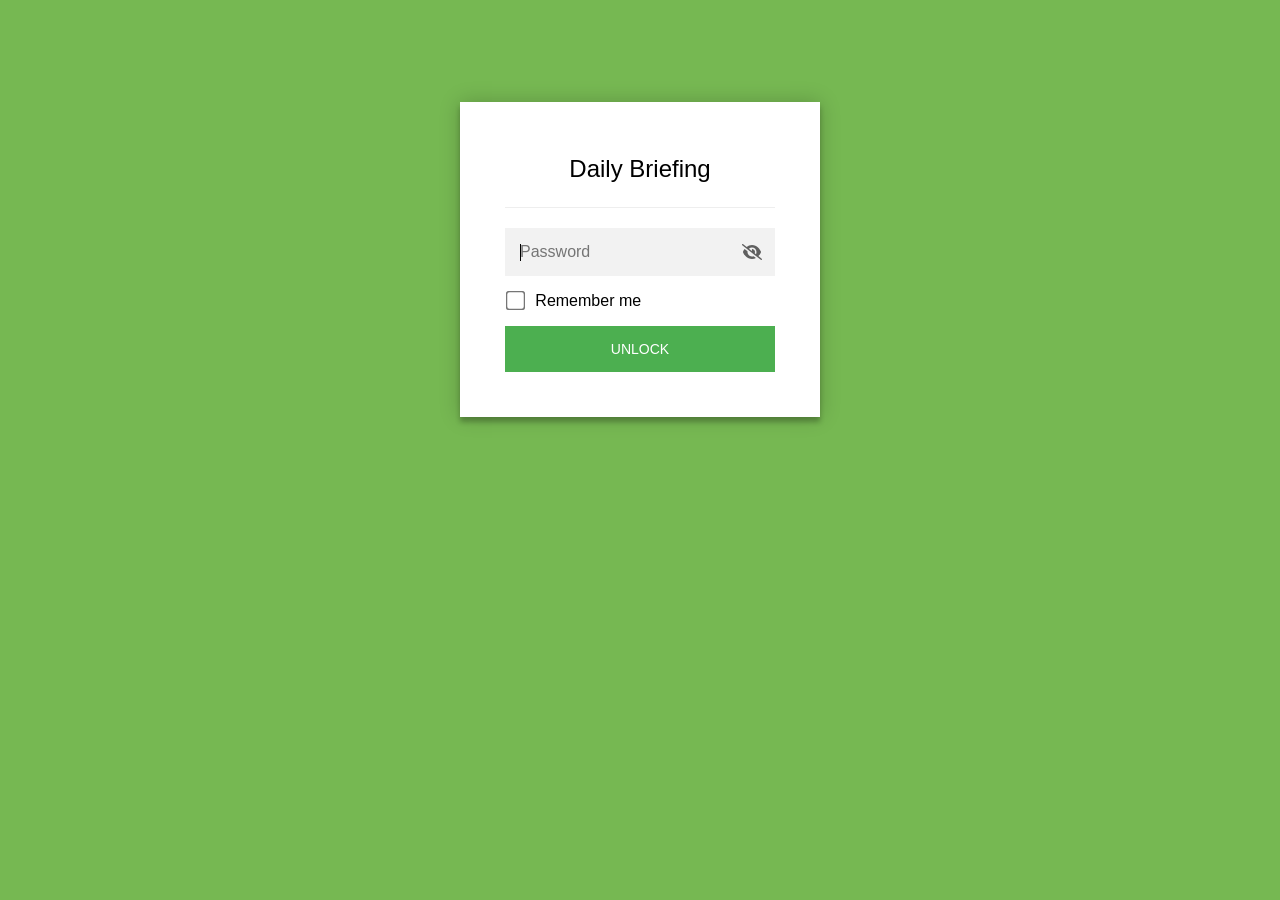
<file: crash-py/index.html>
<!DOCTYPE html>
<html lang="en"><head><meta charset="utf-8">
<meta http-equiv="refresh" content="0; url=/crash/">
<link rel="canonical" href="https://bourov.github.io/crash/">
<title>Moved</title></head>
<body><p>Moved to <a href="/crash/">/crash/</a></p></body></html>
</file>
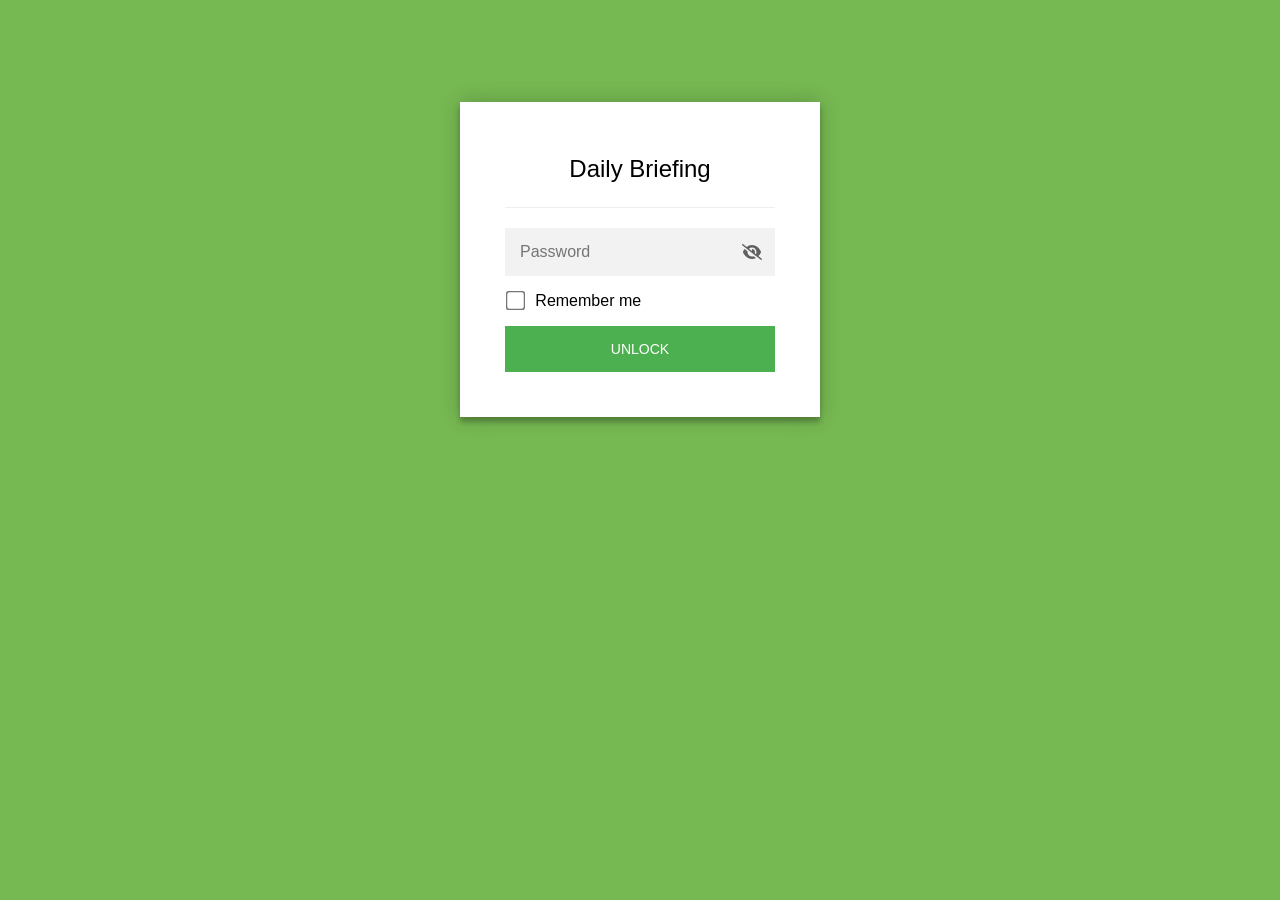
<file: crash/index.html>
<!DOCTYPE html>
<html class="staticrypt-html">
    <head>
        <meta charset="utf-8" />
        <title>Daily Briefing</title>
        <meta name="viewport" content="width=device-width, initial-scale=1" />

        <!-- do not cache this page -->
        <meta http-equiv="cache-control" content="max-age=0" />
        <meta http-equiv="cache-control" content="no-cache" />
        <meta http-equiv="expires" content="0" />
        <meta http-equiv="expires" content="Tue, 01 Jan 1980 1:00:00 GMT" />
        <meta http-equiv="pragma" content="no-cache" />

        <style>
            .staticrypt-hr {
                margin-top: 20px;
                margin-bottom: 20px;
                border: 0;
                border-top: 1px solid #eee;
            }

            .staticrypt-page {
                width: 360px;
                padding: 8% 0 0;
                margin: auto;
                box-sizing: border-box;
            }

            .staticrypt-form {
                position: relative;
                z-index: 1;
                background: #ffffff;
                max-width: 360px;
                margin: 0 auto 100px;
                padding: 45px;
                text-align: center;
                box-shadow: 0 0 20px 0 rgba(0, 0, 0, 0.2), 0 5px 5px 0 rgba(0, 0, 0, 0.24);
            }

            .staticrypt-form input[type="password"],
            input[type="text"] {
                background: inherit;
                border: 0;
                box-sizing: border-box; /* This ensures padding is included in the total width */
                font-size: 14px;
                outline: 0;
                padding: 15px 30px 15px 15px; /* Adjust the padding to ensure there is space for the icon */
                width: 100%;
            }

            .staticrypt-password-container {
                position: relative;
                outline: 0;
                background: #f2f2f2;
                width: 100%;
                border: 0;
                margin: 0 0 15px;
                box-sizing: border-box;
            }

            .staticrypt-toggle-password-visibility {
                cursor: pointer;
                height: 20px;
                opacity: 60%;
                padding: 13px;
                position: absolute;
                right: 0;
                top: 50%;
                transform: translateY(-50%);
                width: 20px;
            }

            .staticrypt-form .staticrypt-decrypt-button {
                text-transform: uppercase;
                outline: 0;
                background: #4CAF50;
                width: 100%;
                border: 0;
                padding: 15px;
                color: #ffffff;
                font-size: 14px;
                cursor: pointer;
            }

            .staticrypt-form .staticrypt-decrypt-button:hover,
            .staticrypt-form .staticrypt-decrypt-button:active,
            .staticrypt-form .staticrypt-decrypt-button:focus {
                background: #4CAF50;
                filter: brightness(92%);
            }

            .staticrypt-html {
                height: 100%;
            }

            .staticrypt-body {
                height: 100%;
                margin: 0;
            }

            .staticrypt-content {
                height: 100%;
                margin-bottom: 1em;
                background: #76B852;
                font-family: "Arial", sans-serif;
                -webkit-font-smoothing: antialiased;
                -moz-osx-font-smoothing: grayscale;
            }

            .staticrypt-instructions {
                margin-top: -1em;
                margin-bottom: 1em;
            }

            .staticrypt-title {
                font-size: 1.5em;
            }

            label.staticrypt-remember {
                display: flex;
                align-items: center;
                margin-bottom: 1em;
            }

            .staticrypt-remember input[type="checkbox"] {
                transform: scale(1.5);
                margin-right: 1em;
            }

            .hidden {
                display: none !important;
            }

            .staticrypt-spinner-container {
                height: 100%;
                display: flex;
                align-items: center;
                justify-content: center;
            }

            .staticrypt-spinner {
                display: inline-block;
                width: 2rem;
                height: 2rem;
                vertical-align: text-bottom;
                border: 0.25em solid gray;
                border-right-color: transparent;
                border-radius: 50%;
                -webkit-animation: spinner-border 0.75s linear infinite;
                animation: spinner-border 0.75s linear infinite;
                animation-duration: 0.75s;
                animation-timing-function: linear;
                animation-delay: 0s;
                animation-iteration-count: infinite;
                animation-direction: normal;
                animation-fill-mode: none;
                animation-play-state: running;
                animation-name: spinner-border;
            }

            @keyframes spinner-border {
                100% {
                    transform: rotate(360deg);
                }
            }

            @media screen and (-webkit-min-device-pixel-ratio: 0) {
                .staticrypt-form input[type="password"],
                input[type="text"] {
                    font-size: 16px;
                }
            }
        </style>
    </head>

    <body class="staticrypt-body">
        <div id="staticrypt_loading" class="staticrypt-spinner-container">
            <div class="staticrypt-spinner"></div>
        </div>

        <div id="staticrypt_content" class="staticrypt-content hidden">
            <div class="staticrypt-page">
                <div class="staticrypt-form">
                    <div class="staticrypt-instructions">
                        <p class="staticrypt-title">Daily Briefing</p>
                        <p></p>
                    </div>

                    <hr class="staticrypt-hr" />

                    <form id="staticrypt-form" action="#" method="post">
                        <div class="staticrypt-password-container">
                            <input
                                id="staticrypt-password"
                                type="password"
                                name="password"
                                placeholder="Password"
                                autofocus
                            />

                            <img
                                class="staticrypt-toggle-password-visibility"
                                alt="Show password"
                                title="Show password"
                                src="[data-uri]"
                            />
                        </div>

                        <label id="staticrypt-remember-label" class="staticrypt-remember hidden">
                            <input id="staticrypt-remember" type="checkbox" name="remember" />
                            Remember me
                        </label>

                        <input type="submit" class="staticrypt-decrypt-button" value="Unlock" />
                    </form>
                </div>
            </div>
        </div>

        <script>
            // these variables will be filled when generating the file - the template format is 'variable_name'
            const staticryptInitiator = ((function(){
  const exports = {};
  const cryptoEngine = ((function(){
  const exports = {};
  const { subtle } = crypto;

const IV_BITS = 16 * 8;
const HEX_BITS = 4;
const ENCRYPTION_ALGO = "AES-CBC";

/**
 * Translates between utf8 encoded hexadecimal strings
 * and Uint8Array bytes.
 */
const HexEncoder = {
    /**
     * hex string -> bytes
     * @param {string} hexString
     * @returns {Uint8Array}
     */
    parse: function (hexString) {
        if (hexString.length % 2 !== 0) throw "Invalid hexString";
        const arrayBuffer = new Uint8Array(hexString.length / 2);

        for (let i = 0; i < hexString.length; i += 2) {
            const byteValue = parseInt(hexString.substring(i, i + 2), 16);
            if (isNaN(byteValue)) {
                throw "Invalid hexString";
            }
            arrayBuffer[i / 2] = byteValue;
        }
        return arrayBuffer;
    },

    /**
     * bytes -> hex string
     * @param {Uint8Array} bytes
     * @returns {string}
     */
    stringify: function (bytes) {
        const hexBytes = [];

        for (let i = 0; i < bytes.length; ++i) {
            let byteString = bytes[i].toString(16);
            if (byteString.length < 2) {
                byteString = "0" + byteString;
            }
            hexBytes.push(byteString);
        }
        return hexBytes.join("");
    },
};

/**
 * Translates between utf8 strings and Uint8Array bytes.
 */
const UTF8Encoder = {
    parse: function (str) {
        return new TextEncoder().encode(str);
    },

    stringify: function (bytes) {
        return new TextDecoder().decode(bytes);
    },
};

/**
 * Salt and encrypt a msg with a password.
 */
async function encrypt(msg, hashedPassword) {
    // Must be 16 bytes, unpredictable, and preferably cryptographically random. However, it need not be secret.
    // https://developer.mozilla.org/en-US/docs/Web/API/SubtleCrypto/encrypt#parameters
    const iv = crypto.getRandomValues(new Uint8Array(IV_BITS / 8));

    const key = await subtle.importKey("raw", HexEncoder.parse(hashedPassword), ENCRYPTION_ALGO, false, ["encrypt"]);

    const encrypted = await subtle.encrypt(
        {
            name: ENCRYPTION_ALGO,
            iv: iv,
        },
        key,
        UTF8Encoder.parse(msg)
    );

    // iv will be 32 hex characters, we prepend it to the ciphertext for use in decryption
    return HexEncoder.stringify(iv) + HexEncoder.stringify(new Uint8Array(encrypted));
}
exports.encrypt = encrypt;

/**
 * Decrypt a salted msg using a password.
 *
 * @param {string} encryptedMsg
 * @param {string} hashedPassword
 * @returns {Promise<string>}
 */
async function decrypt(encryptedMsg, hashedPassword) {
    const ivLength = IV_BITS / HEX_BITS;
    const iv = HexEncoder.parse(encryptedMsg.substring(0, ivLength));
    const encrypted = encryptedMsg.substring(ivLength);

    const key = await subtle.importKey("raw", HexEncoder.parse(hashedPassword), ENCRYPTION_ALGO, false, ["decrypt"]);

    const outBuffer = await subtle.decrypt(
        {
            name: ENCRYPTION_ALGO,
            iv: iv,
        },
        key,
        HexEncoder.parse(encrypted)
    );

    return UTF8Encoder.stringify(new Uint8Array(outBuffer));
}
exports.decrypt = decrypt;

/**
 * Salt and hash the password so it can be stored in localStorage without opening a password reuse vulnerability.
 *
 * @param {string} password
 * @param {string} salt
 * @returns {Promise<string>}
 */
async function hashPassword(password, salt) {
    // we hash the password in multiple steps, each adding more iterations. This is because we used to allow less
    // iterations, so for backward compatibility reasons, we need to support going from that to more iterations.
    let hashedPassword = await hashLegacyRound(password, salt);

    hashedPassword = await hashSecondRound(hashedPassword, salt);

    return hashThirdRound(hashedPassword, salt);
}
exports.hashPassword = hashPassword;

/**
 * This hashes the password with 1k iterations. This is a low number, we need this function to support backwards
 * compatibility.
 *
 * @param {string} password
 * @param {string} salt
 * @returns {Promise<string>}
 */
function hashLegacyRound(password, salt) {
    return pbkdf2(password, salt, 1000, "SHA-1");
}
exports.hashLegacyRound = hashLegacyRound;

/**
 * Add a second round of iterations. This is because we used to use 1k, so for backwards compatibility with
 * remember-me/autodecrypt links, we need to support going from that to more iterations.
 *
 * @param hashedPassword
 * @param salt
 * @returns {Promise<string>}
 */
function hashSecondRound(hashedPassword, salt) {
    return pbkdf2(hashedPassword, salt, 14000, "SHA-256");
}
exports.hashSecondRound = hashSecondRound;

/**
 * Add a third round of iterations to bring total number to 600k. This is because we used to use 1k, then 15k, so for
 * backwards compatibility with remember-me/autodecrypt links, we need to support going from that to more iterations.
 *
 * @param hashedPassword
 * @param salt
 * @returns {Promise<string>}
 */
function hashThirdRound(hashedPassword, salt) {
    return pbkdf2(hashedPassword, salt, 585000, "SHA-256");
}
exports.hashThirdRound = hashThirdRound;

/**
 * Salt and hash the password so it can be stored in localStorage without opening a password reuse vulnerability.
 *
 * @param {string} password
 * @param {string} salt
 * @param {int} iterations
 * @param {string} hashAlgorithm
 * @returns {Promise<string>}
 */
async function pbkdf2(password, salt, iterations, hashAlgorithm) {
    const key = await subtle.importKey("raw", UTF8Encoder.parse(password), "PBKDF2", false, ["deriveBits"]);

    const keyBytes = await subtle.deriveBits(
        {
            name: "PBKDF2",
            hash: hashAlgorithm,
            iterations,
            salt: UTF8Encoder.parse(salt),
        },
        key,
        256
    );

    return HexEncoder.stringify(new Uint8Array(keyBytes));
}

function generateRandomSalt() {
    const bytes = crypto.getRandomValues(new Uint8Array(128 / 8));

    return HexEncoder.stringify(new Uint8Array(bytes));
}
exports.generateRandomSalt = generateRandomSalt;

async function signMessage(hashedPassword, message) {
    const key = await subtle.importKey(
        "raw",
        HexEncoder.parse(hashedPassword),
        {
            name: "HMAC",
            hash: "SHA-256",
        },
        false,
        ["sign"]
    );
    const signature = await subtle.sign("HMAC", key, UTF8Encoder.parse(message));

    return HexEncoder.stringify(new Uint8Array(signature));
}
exports.signMessage = signMessage;

function getRandomAlphanum() {
    const possibleCharacters = "abcdefghijklmnopqrstuvwxyzABCDEFGHIJKLMNOPQRSTUVWXYZ0123456789";

    let byteArray;
    let parsedInt;

    // Keep generating new random bytes until we get a value that falls
    // within a range that can be evenly divided by possibleCharacters.length
    do {
        byteArray = crypto.getRandomValues(new Uint8Array(1));
        // extract the lowest byte to get an int from 0 to 255 (probably unnecessary, since we're only generating 1 byte)
        parsedInt = byteArray[0] & 0xff;
    } while (parsedInt >= 256 - (256 % possibleCharacters.length));

    // Take the modulo of the parsed integer to get a random number between 0 and totalLength - 1
    const randomIndex = parsedInt % possibleCharacters.length;

    return possibleCharacters[randomIndex];
}

/**
 * Generate a random string of a given length.
 *
 * @param {int} length
 * @returns {string}
 */
function generateRandomString(length) {
    let randomString = "";

    for (let i = 0; i < length; i++) {
        randomString += getRandomAlphanum();
    }

    return randomString;
}
exports.generateRandomString = generateRandomString;

  return exports;
})());
const codec = ((function(){
  const exports = {};
  /**
 * Initialize the codec with the provided cryptoEngine - this return functions to encode and decode messages.
 *
 * @param cryptoEngine - the engine to use for encryption / decryption
 */
function init(cryptoEngine) {
    const exports = {};

    /**
     * Top-level function for encoding a message.
     * Includes password hashing, encryption, and signing.
     *
     * @param {string} msg
     * @param {string} password
     * @param {string} salt
     *
     * @returns {string} The encoded text
     */
    async function encode(msg, password, salt) {
        const hashedPassword = await cryptoEngine.hashPassword(password, salt);

        const encrypted = await cryptoEngine.encrypt(msg, hashedPassword);

        // we use the hashed password in the HMAC because this is effectively what will be used a password (so we can store
        // it in localStorage safely, we don't use the clear text password)
        const hmac = await cryptoEngine.signMessage(hashedPassword, encrypted);

        return hmac + encrypted;
    }
    exports.encode = encode;

    /**
     * Encode using a password that has already been hashed. This is useful to encode multiple messages in a row, that way
     * we don't need to hash the password multiple times.
     *
     * @param {string} msg
     * @param {string} hashedPassword
     *
     * @returns {string} The encoded text
     */
    async function encodeWithHashedPassword(msg, hashedPassword) {
        const encrypted = await cryptoEngine.encrypt(msg, hashedPassword);

        // we use the hashed password in the HMAC because this is effectively what will be used a password (so we can store
        // it in localStorage safely, we don't use the clear text password)
        const hmac = await cryptoEngine.signMessage(hashedPassword, encrypted);

        return hmac + encrypted;
    }
    exports.encodeWithHashedPassword = encodeWithHashedPassword;

    /**
     * Top-level function for decoding a message.
     * Includes signature check and decryption.
     *
     * @param {string} signedMsg
     * @param {string} hashedPassword
     * @param {string} salt
     * @param {int} backwardCompatibleAttempt
     * @param {string} originalPassword
     *
     * @returns {Object} {success: true, decoded: string} | {success: false, message: string}
     */
    async function decode(signedMsg, hashedPassword, salt, backwardCompatibleAttempt = 0, originalPassword = "") {
        const encryptedHMAC = signedMsg.substring(0, 64);
        const encryptedMsg = signedMsg.substring(64);
        const decryptedHMAC = await cryptoEngine.signMessage(hashedPassword, encryptedMsg);

        if (decryptedHMAC !== encryptedHMAC) {
            // we have been raising the number of iterations in the hashing algorithm multiple times, so to support the old
            // remember-me/autodecrypt links we need to try bringing the old hashes up to speed.
            originalPassword = originalPassword || hashedPassword;
            if (backwardCompatibleAttempt === 0) {
                const updatedHashedPassword = await cryptoEngine.hashThirdRound(originalPassword, salt);

                return decode(signedMsg, updatedHashedPassword, salt, backwardCompatibleAttempt + 1, originalPassword);
            }
            if (backwardCompatibleAttempt === 1) {
                let updatedHashedPassword = await cryptoEngine.hashSecondRound(originalPassword, salt);
                updatedHashedPassword = await cryptoEngine.hashThirdRound(updatedHashedPassword, salt);

                return decode(signedMsg, updatedHashedPassword, salt, backwardCompatibleAttempt + 1, originalPassword);
            }

            return { success: false, message: "Signature mismatch" };
        }

        return {
            success: true,
            decoded: await cryptoEngine.decrypt(encryptedMsg, hashedPassword),
        };
    }
    exports.decode = decode;

    return exports;
}
exports.init = init;

  return exports;
})());
const decode = codec.init(cryptoEngine).decode;

/**
 * Initialize the staticrypt module, that exposes functions callbable by the password_template.
 *
 * @param {{
 *  staticryptEncryptedMsgUniqueVariableName: string,
 *  isRememberEnabled: boolean,
 *  rememberDurationInDays: number,
 *  staticryptSaltUniqueVariableName: string,
 * }} staticryptConfig - object of data that is stored on the password_template at encryption time.
 *
 * @param {{
 *  rememberExpirationKey: string,
 *  rememberPassphraseKey: string,
 *  replaceHtmlCallback: function,
 *  clearLocalStorageCallback: function,
 * }} templateConfig - object of data that can be configured by a custom password_template.
 */
function init(staticryptConfig, templateConfig) {
    const exports = {};

    /**
     * Decrypt our encrypted page, replace the whole HTML.
     *
     * @param {string} hashedPassword
     * @returns {Promise<boolean>}
     */
    async function decryptAndReplaceHtml(hashedPassword) {
        const { staticryptEncryptedMsgUniqueVariableName, staticryptSaltUniqueVariableName } = staticryptConfig;
        const { replaceHtmlCallback } = templateConfig;

        const result = await decode(
            staticryptEncryptedMsgUniqueVariableName,
            hashedPassword,
            staticryptSaltUniqueVariableName
        );
        if (!result.success) {
            return false;
        }
        const plainHTML = result.decoded;

        // if the user configured a callback call it, otherwise just replace the whole HTML
        if (typeof replaceHtmlCallback === "function") {
            replaceHtmlCallback(plainHTML);
        } else {
            document.write(plainHTML);
            document.close();
        }

        return true;
    }

    /**
     * Attempt to decrypt the page and replace the whole HTML.
     *
     * @param {string} password
     * @param {boolean} isRememberChecked
     *
     * @returns {Promise<{isSuccessful: boolean, hashedPassword?: string}>} - we return an object, so that if we want to
     *   expose more information in the future we can do it without breaking the password_template
     */
    async function handleDecryptionOfPage(password, isRememberChecked) {
        const { staticryptSaltUniqueVariableName } = staticryptConfig;

        // decrypt and replace the whole page
        const hashedPassword = await cryptoEngine.hashPassword(password, staticryptSaltUniqueVariableName);
        return handleDecryptionOfPageFromHash(hashedPassword, isRememberChecked);
    }
    exports.handleDecryptionOfPage = handleDecryptionOfPage;

    async function handleDecryptionOfPageFromHash(hashedPassword, isRememberChecked) {
        const { isRememberEnabled, rememberDurationInDays } = staticryptConfig;
        const { rememberExpirationKey, rememberPassphraseKey } = templateConfig;

        const isDecryptionSuccessful = await decryptAndReplaceHtml(hashedPassword);

        if (!isDecryptionSuccessful) {
            return {
                isSuccessful: false,
                hashedPassword,
            };
        }

        // remember the hashedPassword and set its expiration if necessary
        if (isRememberEnabled && isRememberChecked) {
            window.localStorage.setItem(rememberPassphraseKey, hashedPassword);

            // set the expiration if the duration isn't 0 (meaning no expiration)
            if (rememberDurationInDays > 0) {
                window.localStorage.setItem(
                    rememberExpirationKey,
                    (new Date().getTime() + rememberDurationInDays * 24 * 60 * 60 * 1000).toString()
                );
            }
        }

        return {
            isSuccessful: true,
            hashedPassword,
        };
    }
    exports.handleDecryptionOfPageFromHash = handleDecryptionOfPageFromHash;

    /**
     * Clear localstorage from staticrypt related values
     */
    function clearLocalStorage() {
        const { clearLocalStorageCallback, rememberExpirationKey, rememberPassphraseKey } = templateConfig;

        if (typeof clearLocalStorageCallback === "function") {
            clearLocalStorageCallback();
        } else {
            localStorage.removeItem(rememberPassphraseKey);
            localStorage.removeItem(rememberExpirationKey);
        }
    }

    async function handleDecryptOnLoad() {
        let isSuccessful = await decryptOnLoadFromUrl();

        if (!isSuccessful) {
            isSuccessful = await decryptOnLoadFromRememberMe();
        }

        return { isSuccessful };
    }
    exports.handleDecryptOnLoad = handleDecryptOnLoad;

    /**
     * Clear storage if we are logging out
     *
     * @returns {boolean} - whether we logged out
     */
    function logoutIfNeeded() {
        const logoutKey = "staticrypt_logout";

        // handle logout through query param
        const queryParams = new URLSearchParams(window.location.search);
        if (queryParams.has(logoutKey)) {
            clearLocalStorage();
            return true;
        }

        // handle logout through URL fragment
        const hash = window.location.hash.substring(1);
        if (hash.includes(logoutKey)) {
            clearLocalStorage();
            return true;
        }

        return false;
    }

    /**
     * To be called on load: check if we want to try to decrypt and replace the HTML with the decrypted content, and
     * try to do it if needed.
     *
     * @returns {Promise<boolean>} true if we derypted and replaced the whole page, false otherwise
     */
    async function decryptOnLoadFromRememberMe() {
        const { rememberDurationInDays } = staticryptConfig;
        const { rememberExpirationKey, rememberPassphraseKey } = templateConfig;

        // if we are login out, terminate
        if (logoutIfNeeded()) {
            return false;
        }

        // if there is expiration configured, check if we're not beyond the expiration
        if (rememberDurationInDays && rememberDurationInDays > 0) {
            const expiration = localStorage.getItem(rememberExpirationKey),
                isExpired = expiration && new Date().getTime() > parseInt(expiration);

            if (isExpired) {
                clearLocalStorage();
                return false;
            }
        }

        const hashedPassword = localStorage.getItem(rememberPassphraseKey);

        if (hashedPassword) {
            // try to decrypt
            const isDecryptionSuccessful = await decryptAndReplaceHtml(hashedPassword);

            // if the decryption is unsuccessful the password might be wrong - silently clear the saved data and let
            // the user fill the password form again
            if (!isDecryptionSuccessful) {
                clearLocalStorage();
                return false;
            }

            return true;
        }

        return false;
    }

    async function decryptOnLoadFromUrl() {
        const passwordKey = "staticrypt_pwd";
        const rememberMeKey = "remember_me";

        // try to get the password from the query param (for backward compatibility - we now want to avoid this method,
        // since it sends the hashed password to the server which isn't needed)
        const queryParams = new URLSearchParams(window.location.search);
        const hashedPasswordQuery = queryParams.get(passwordKey);
        const rememberMeQuery = queryParams.get(rememberMeKey);

        const urlFragment = window.location.hash.substring(1);
        // get the password from the url fragment
        const hashedPasswordRegexMatch = urlFragment.match(new RegExp(passwordKey + "=([^&]*)"));
        const hashedPasswordFragment = hashedPasswordRegexMatch ? hashedPasswordRegexMatch[1] : null;
        const rememberMeFragment = urlFragment.includes(rememberMeKey);

        const hashedPassword = hashedPasswordFragment || hashedPasswordQuery;
        const rememberMe = rememberMeFragment || rememberMeQuery;

        if (hashedPassword) {
            return handleDecryptionOfPageFromHash(hashedPassword, rememberMe);
        }

        return false;
    }

    return exports;
}
exports.init = init;

  return exports;
})());
            const templateError = "Bad password!",
                templateToggleAltShow = "Show password",
                templateToggleAltHide = "Hide password",
                isRememberEnabled = true,
                staticryptConfig = {"staticryptEncryptedMsgUniqueVariableName":"[base64]","isRememberEnabled":true,"rememberDurationInDays":30,"staticryptSaltUniqueVariableName":"6f32e2f4f0e1856ff65249ae28508188"};

            // you can edit these values to customize some of the behavior of StatiCrypt
            const templateConfig = {
                rememberExpirationKey: "staticrypt_expiration",
                rememberPassphraseKey: "staticrypt_passphrase",
                replaceHtmlCallback: null,
                clearLocalStorageCallback: null,
            };

            // init the staticrypt engine
            const staticrypt = staticryptInitiator.init(staticryptConfig, templateConfig);

            // try to automatically decrypt on load if there is a saved password
            window.onload = async function () {
                const { isSuccessful } = await staticrypt.handleDecryptOnLoad();

                // if we didn't decrypt anything on load, show the password prompt. Otherwise the content has already been
                // replaced, no need to do anything
                if (!isSuccessful) {
                    // hide loading screen
                    document.getElementById("staticrypt_loading").classList.add("hidden");
                    document.getElementById("staticrypt_content").classList.remove("hidden");
                    document.getElementById("staticrypt-password").focus();

                    // show the remember me checkbox
                    if (isRememberEnabled) {
                        document.getElementById("staticrypt-remember-label").classList.remove("hidden");
                    }
                }
            };

            // toggle password visibility
            const toggleIcon = document.querySelector(".staticrypt-toggle-password-visibility");
            // these two icons are coming from FontAwesome
            const imgSrcEyeClosed =
                "[data-uri]";
            const imgSrcEyeOpened =
                "[data-uri]";
            toggleIcon.addEventListener("click", function () {
                const passwordInput = document.getElementById("staticrypt-password");
                if (passwordInput.type === "password") {
                    passwordInput.type = "text";
                    toggleIcon.src = imgSrcEyeOpened;
                    toggleIcon.alt = templateToggleAltHide;
                    toggleIcon.title = templateToggleAltHide;
                } else {
                    passwordInput.type = "password";
                    toggleIcon.src = imgSrcEyeClosed;
                    toggleIcon.alt = templateToggleAltShow;
                    toggleIcon.title = templateToggleAltShow;
                }
            });

            // handle password form submission
            document.getElementById("staticrypt-form").addEventListener("submit", async function (e) {
                e.preventDefault();

                const password = document.getElementById("staticrypt-password").value,
                    isRememberChecked = document.getElementById("staticrypt-remember").checked;

                const { isSuccessful } = await staticrypt.handleDecryptionOfPage(password, isRememberChecked);

                if (!isSuccessful) {
                    alert(templateError);
                }
            });
        </script>
    </body>
</html>
</file>
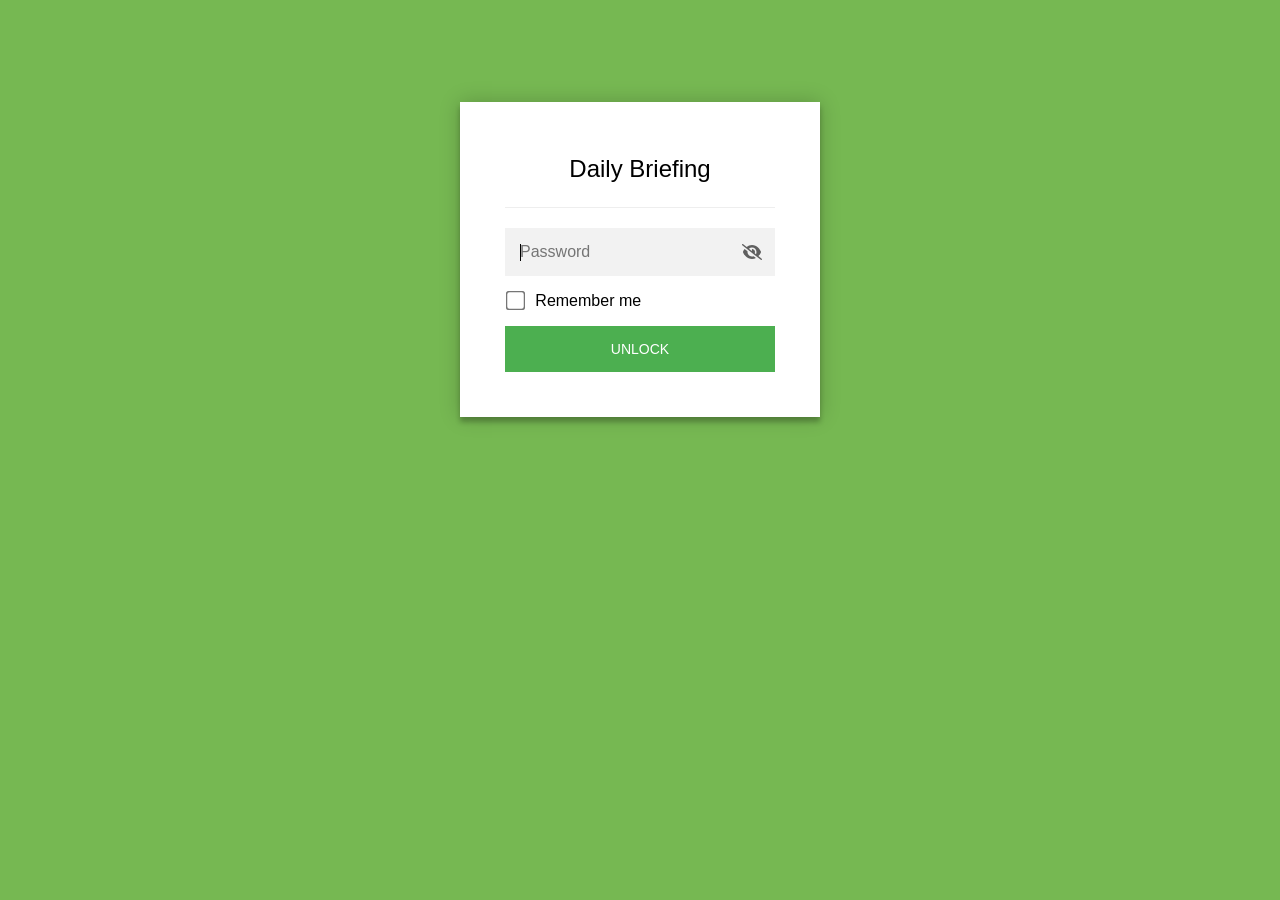
<file: daily-py/index.html>
<!DOCTYPE html>
<html lang="en"><head><meta charset="utf-8">
<meta http-equiv="refresh" content="0; url=/daily/">
<link rel="canonical" href="https://bourov.github.io/daily/">
<title>Moved</title></head>
<body><p>Moved to <a href="/daily/">/daily/</a></p></body></html>
</file>
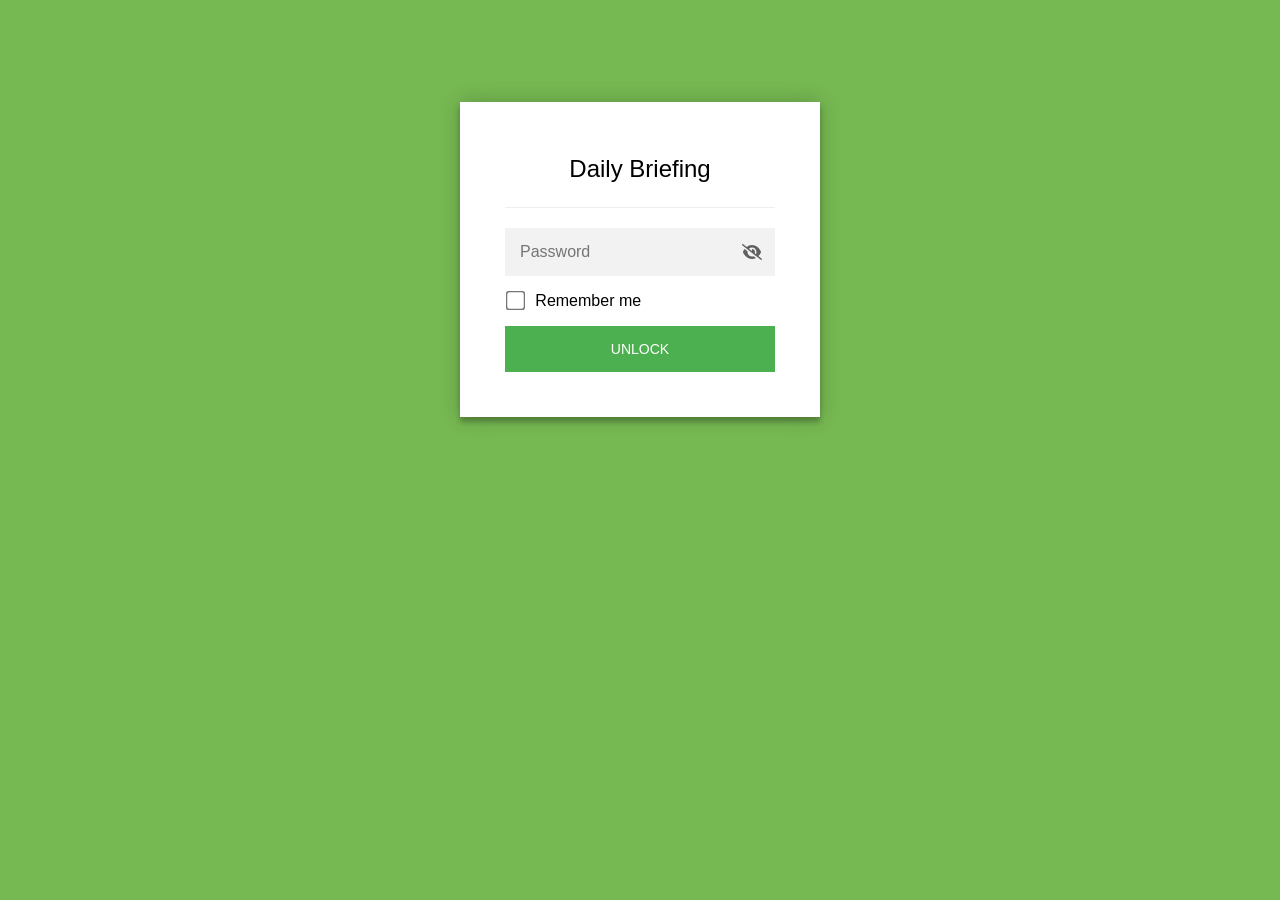
<file: daily/index.html>
<!DOCTYPE html>
<html class="staticrypt-html">
    <head>
        <meta charset="utf-8" />
        <title>Daily Briefing</title>
        <meta name="viewport" content="width=device-width, initial-scale=1" />

        <!-- do not cache this page -->
        <meta http-equiv="cache-control" content="max-age=0" />
        <meta http-equiv="cache-control" content="no-cache" />
        <meta http-equiv="expires" content="0" />
        <meta http-equiv="expires" content="Tue, 01 Jan 1980 1:00:00 GMT" />
        <meta http-equiv="pragma" content="no-cache" />

        <style>
            .staticrypt-hr {
                margin-top: 20px;
                margin-bottom: 20px;
                border: 0;
                border-top: 1px solid #eee;
            }

            .staticrypt-page {
                width: 360px;
                padding: 8% 0 0;
                margin: auto;
                box-sizing: border-box;
            }

            .staticrypt-form {
                position: relative;
                z-index: 1;
                background: #ffffff;
                max-width: 360px;
                margin: 0 auto 100px;
                padding: 45px;
                text-align: center;
                box-shadow: 0 0 20px 0 rgba(0, 0, 0, 0.2), 0 5px 5px 0 rgba(0, 0, 0, 0.24);
            }

            .staticrypt-form input[type="password"],
            input[type="text"] {
                background: inherit;
                border: 0;
                box-sizing: border-box; /* This ensures padding is included in the total width */
                font-size: 14px;
                outline: 0;
                padding: 15px 30px 15px 15px; /* Adjust the padding to ensure there is space for the icon */
                width: 100%;
            }

            .staticrypt-password-container {
                position: relative;
                outline: 0;
                background: #f2f2f2;
                width: 100%;
                border: 0;
                margin: 0 0 15px;
                box-sizing: border-box;
            }

            .staticrypt-toggle-password-visibility {
                cursor: pointer;
                height: 20px;
                opacity: 60%;
                padding: 13px;
                position: absolute;
                right: 0;
                top: 50%;
                transform: translateY(-50%);
                width: 20px;
            }

            .staticrypt-form .staticrypt-decrypt-button {
                text-transform: uppercase;
                outline: 0;
                background: #4CAF50;
                width: 100%;
                border: 0;
                padding: 15px;
                color: #ffffff;
                font-size: 14px;
                cursor: pointer;
            }

            .staticrypt-form .staticrypt-decrypt-button:hover,
            .staticrypt-form .staticrypt-decrypt-button:active,
            .staticrypt-form .staticrypt-decrypt-button:focus {
                background: #4CAF50;
                filter: brightness(92%);
            }

            .staticrypt-html {
                height: 100%;
            }

            .staticrypt-body {
                height: 100%;
                margin: 0;
            }

            .staticrypt-content {
                height: 100%;
                margin-bottom: 1em;
                background: #76B852;
                font-family: "Arial", sans-serif;
                -webkit-font-smoothing: antialiased;
                -moz-osx-font-smoothing: grayscale;
            }

            .staticrypt-instructions {
                margin-top: -1em;
                margin-bottom: 1em;
            }

            .staticrypt-title {
                font-size: 1.5em;
            }

            label.staticrypt-remember {
                display: flex;
                align-items: center;
                margin-bottom: 1em;
            }

            .staticrypt-remember input[type="checkbox"] {
                transform: scale(1.5);
                margin-right: 1em;
            }

            .hidden {
                display: none !important;
            }

            .staticrypt-spinner-container {
                height: 100%;
                display: flex;
                align-items: center;
                justify-content: center;
            }

            .staticrypt-spinner {
                display: inline-block;
                width: 2rem;
                height: 2rem;
                vertical-align: text-bottom;
                border: 0.25em solid gray;
                border-right-color: transparent;
                border-radius: 50%;
                -webkit-animation: spinner-border 0.75s linear infinite;
                animation: spinner-border 0.75s linear infinite;
                animation-duration: 0.75s;
                animation-timing-function: linear;
                animation-delay: 0s;
                animation-iteration-count: infinite;
                animation-direction: normal;
                animation-fill-mode: none;
                animation-play-state: running;
                animation-name: spinner-border;
            }

            @keyframes spinner-border {
                100% {
                    transform: rotate(360deg);
                }
            }

            @media screen and (-webkit-min-device-pixel-ratio: 0) {
                .staticrypt-form input[type="password"],
                input[type="text"] {
                    font-size: 16px;
                }
            }
        </style>
    </head>

    <body class="staticrypt-body">
        <div id="staticrypt_loading" class="staticrypt-spinner-container">
            <div class="staticrypt-spinner"></div>
        </div>

        <div id="staticrypt_content" class="staticrypt-content hidden">
            <div class="staticrypt-page">
                <div class="staticrypt-form">
                    <div class="staticrypt-instructions">
                        <p class="staticrypt-title">Daily Briefing</p>
                        <p></p>
                    </div>

                    <hr class="staticrypt-hr" />

                    <form id="staticrypt-form" action="#" method="post">
                        <div class="staticrypt-password-container">
                            <input
                                id="staticrypt-password"
                                type="password"
                                name="password"
                                placeholder="Password"
                                autofocus
                            />

                            <img
                                class="staticrypt-toggle-password-visibility"
                                alt="Show password"
                                title="Show password"
                                src="[data-uri]"
                            />
                        </div>

                        <label id="staticrypt-remember-label" class="staticrypt-remember hidden">
                            <input id="staticrypt-remember" type="checkbox" name="remember" />
                            Remember me
                        </label>

                        <input type="submit" class="staticrypt-decrypt-button" value="Unlock" />
                    </form>
                </div>
            </div>
        </div>

        <script>
            // these variables will be filled when generating the file - the template format is 'variable_name'
            const staticryptInitiator = ((function(){
  const exports = {};
  const cryptoEngine = ((function(){
  const exports = {};
  const { subtle } = crypto;

const IV_BITS = 16 * 8;
const HEX_BITS = 4;
const ENCRYPTION_ALGO = "AES-CBC";

/**
 * Translates between utf8 encoded hexadecimal strings
 * and Uint8Array bytes.
 */
const HexEncoder = {
    /**
     * hex string -> bytes
     * @param {string} hexString
     * @returns {Uint8Array}
     */
    parse: function (hexString) {
        if (hexString.length % 2 !== 0) throw "Invalid hexString";
        const arrayBuffer = new Uint8Array(hexString.length / 2);

        for (let i = 0; i < hexString.length; i += 2) {
            const byteValue = parseInt(hexString.substring(i, i + 2), 16);
            if (isNaN(byteValue)) {
                throw "Invalid hexString";
            }
            arrayBuffer[i / 2] = byteValue;
        }
        return arrayBuffer;
    },

    /**
     * bytes -> hex string
     * @param {Uint8Array} bytes
     * @returns {string}
     */
    stringify: function (bytes) {
        const hexBytes = [];

        for (let i = 0; i < bytes.length; ++i) {
            let byteString = bytes[i].toString(16);
            if (byteString.length < 2) {
                byteString = "0" + byteString;
            }
            hexBytes.push(byteString);
        }
        return hexBytes.join("");
    },
};

/**
 * Translates between utf8 strings and Uint8Array bytes.
 */
const UTF8Encoder = {
    parse: function (str) {
        return new TextEncoder().encode(str);
    },

    stringify: function (bytes) {
        return new TextDecoder().decode(bytes);
    },
};

/**
 * Salt and encrypt a msg with a password.
 */
async function encrypt(msg, hashedPassword) {
    // Must be 16 bytes, unpredictable, and preferably cryptographically random. However, it need not be secret.
    // https://developer.mozilla.org/en-US/docs/Web/API/SubtleCrypto/encrypt#parameters
    const iv = crypto.getRandomValues(new Uint8Array(IV_BITS / 8));

    const key = await subtle.importKey("raw", HexEncoder.parse(hashedPassword), ENCRYPTION_ALGO, false, ["encrypt"]);

    const encrypted = await subtle.encrypt(
        {
            name: ENCRYPTION_ALGO,
            iv: iv,
        },
        key,
        UTF8Encoder.parse(msg)
    );

    // iv will be 32 hex characters, we prepend it to the ciphertext for use in decryption
    return HexEncoder.stringify(iv) + HexEncoder.stringify(new Uint8Array(encrypted));
}
exports.encrypt = encrypt;

/**
 * Decrypt a salted msg using a password.
 *
 * @param {string} encryptedMsg
 * @param {string} hashedPassword
 * @returns {Promise<string>}
 */
async function decrypt(encryptedMsg, hashedPassword) {
    const ivLength = IV_BITS / HEX_BITS;
    const iv = HexEncoder.parse(encryptedMsg.substring(0, ivLength));
    const encrypted = encryptedMsg.substring(ivLength);

    const key = await subtle.importKey("raw", HexEncoder.parse(hashedPassword), ENCRYPTION_ALGO, false, ["decrypt"]);

    const outBuffer = await subtle.decrypt(
        {
            name: ENCRYPTION_ALGO,
            iv: iv,
        },
        key,
        HexEncoder.parse(encrypted)
    );

    return UTF8Encoder.stringify(new Uint8Array(outBuffer));
}
exports.decrypt = decrypt;

/**
 * Salt and hash the password so it can be stored in localStorage without opening a password reuse vulnerability.
 *
 * @param {string} password
 * @param {string} salt
 * @returns {Promise<string>}
 */
async function hashPassword(password, salt) {
    // we hash the password in multiple steps, each adding more iterations. This is because we used to allow less
    // iterations, so for backward compatibility reasons, we need to support going from that to more iterations.
    let hashedPassword = await hashLegacyRound(password, salt);

    hashedPassword = await hashSecondRound(hashedPassword, salt);

    return hashThirdRound(hashedPassword, salt);
}
exports.hashPassword = hashPassword;

/**
 * This hashes the password with 1k iterations. This is a low number, we need this function to support backwards
 * compatibility.
 *
 * @param {string} password
 * @param {string} salt
 * @returns {Promise<string>}
 */
function hashLegacyRound(password, salt) {
    return pbkdf2(password, salt, 1000, "SHA-1");
}
exports.hashLegacyRound = hashLegacyRound;

/**
 * Add a second round of iterations. This is because we used to use 1k, so for backwards compatibility with
 * remember-me/autodecrypt links, we need to support going from that to more iterations.
 *
 * @param hashedPassword
 * @param salt
 * @returns {Promise<string>}
 */
function hashSecondRound(hashedPassword, salt) {
    return pbkdf2(hashedPassword, salt, 14000, "SHA-256");
}
exports.hashSecondRound = hashSecondRound;

/**
 * Add a third round of iterations to bring total number to 600k. This is because we used to use 1k, then 15k, so for
 * backwards compatibility with remember-me/autodecrypt links, we need to support going from that to more iterations.
 *
 * @param hashedPassword
 * @param salt
 * @returns {Promise<string>}
 */
function hashThirdRound(hashedPassword, salt) {
    return pbkdf2(hashedPassword, salt, 585000, "SHA-256");
}
exports.hashThirdRound = hashThirdRound;

/**
 * Salt and hash the password so it can be stored in localStorage without opening a password reuse vulnerability.
 *
 * @param {string} password
 * @param {string} salt
 * @param {int} iterations
 * @param {string} hashAlgorithm
 * @returns {Promise<string>}
 */
async function pbkdf2(password, salt, iterations, hashAlgorithm) {
    const key = await subtle.importKey("raw", UTF8Encoder.parse(password), "PBKDF2", false, ["deriveBits"]);

    const keyBytes = await subtle.deriveBits(
        {
            name: "PBKDF2",
            hash: hashAlgorithm,
            iterations,
            salt: UTF8Encoder.parse(salt),
        },
        key,
        256
    );

    return HexEncoder.stringify(new Uint8Array(keyBytes));
}

function generateRandomSalt() {
    const bytes = crypto.getRandomValues(new Uint8Array(128 / 8));

    return HexEncoder.stringify(new Uint8Array(bytes));
}
exports.generateRandomSalt = generateRandomSalt;

async function signMessage(hashedPassword, message) {
    const key = await subtle.importKey(
        "raw",
        HexEncoder.parse(hashedPassword),
        {
            name: "HMAC",
            hash: "SHA-256",
        },
        false,
        ["sign"]
    );
    const signature = await subtle.sign("HMAC", key, UTF8Encoder.parse(message));

    return HexEncoder.stringify(new Uint8Array(signature));
}
exports.signMessage = signMessage;

function getRandomAlphanum() {
    const possibleCharacters = "abcdefghijklmnopqrstuvwxyzABCDEFGHIJKLMNOPQRSTUVWXYZ0123456789";

    let byteArray;
    let parsedInt;

    // Keep generating new random bytes until we get a value that falls
    // within a range that can be evenly divided by possibleCharacters.length
    do {
        byteArray = crypto.getRandomValues(new Uint8Array(1));
        // extract the lowest byte to get an int from 0 to 255 (probably unnecessary, since we're only generating 1 byte)
        parsedInt = byteArray[0] & 0xff;
    } while (parsedInt >= 256 - (256 % possibleCharacters.length));

    // Take the modulo of the parsed integer to get a random number between 0 and totalLength - 1
    const randomIndex = parsedInt % possibleCharacters.length;

    return possibleCharacters[randomIndex];
}

/**
 * Generate a random string of a given length.
 *
 * @param {int} length
 * @returns {string}
 */
function generateRandomString(length) {
    let randomString = "";

    for (let i = 0; i < length; i++) {
        randomString += getRandomAlphanum();
    }

    return randomString;
}
exports.generateRandomString = generateRandomString;

  return exports;
})());
const codec = ((function(){
  const exports = {};
  /**
 * Initialize the codec with the provided cryptoEngine - this return functions to encode and decode messages.
 *
 * @param cryptoEngine - the engine to use for encryption / decryption
 */
function init(cryptoEngine) {
    const exports = {};

    /**
     * Top-level function for encoding a message.
     * Includes password hashing, encryption, and signing.
     *
     * @param {string} msg
     * @param {string} password
     * @param {string} salt
     *
     * @returns {string} The encoded text
     */
    async function encode(msg, password, salt) {
        const hashedPassword = await cryptoEngine.hashPassword(password, salt);

        const encrypted = await cryptoEngine.encrypt(msg, hashedPassword);

        // we use the hashed password in the HMAC because this is effectively what will be used a password (so we can store
        // it in localStorage safely, we don't use the clear text password)
        const hmac = await cryptoEngine.signMessage(hashedPassword, encrypted);

        return hmac + encrypted;
    }
    exports.encode = encode;

    /**
     * Encode using a password that has already been hashed. This is useful to encode multiple messages in a row, that way
     * we don't need to hash the password multiple times.
     *
     * @param {string} msg
     * @param {string} hashedPassword
     *
     * @returns {string} The encoded text
     */
    async function encodeWithHashedPassword(msg, hashedPassword) {
        const encrypted = await cryptoEngine.encrypt(msg, hashedPassword);

        // we use the hashed password in the HMAC because this is effectively what will be used a password (so we can store
        // it in localStorage safely, we don't use the clear text password)
        const hmac = await cryptoEngine.signMessage(hashedPassword, encrypted);

        return hmac + encrypted;
    }
    exports.encodeWithHashedPassword = encodeWithHashedPassword;

    /**
     * Top-level function for decoding a message.
     * Includes signature check and decryption.
     *
     * @param {string} signedMsg
     * @param {string} hashedPassword
     * @param {string} salt
     * @param {int} backwardCompatibleAttempt
     * @param {string} originalPassword
     *
     * @returns {Object} {success: true, decoded: string} | {success: false, message: string}
     */
    async function decode(signedMsg, hashedPassword, salt, backwardCompatibleAttempt = 0, originalPassword = "") {
        const encryptedHMAC = signedMsg.substring(0, 64);
        const encryptedMsg = signedMsg.substring(64);
        const decryptedHMAC = await cryptoEngine.signMessage(hashedPassword, encryptedMsg);

        if (decryptedHMAC !== encryptedHMAC) {
            // we have been raising the number of iterations in the hashing algorithm multiple times, so to support the old
            // remember-me/autodecrypt links we need to try bringing the old hashes up to speed.
            originalPassword = originalPassword || hashedPassword;
            if (backwardCompatibleAttempt === 0) {
                const updatedHashedPassword = await cryptoEngine.hashThirdRound(originalPassword, salt);

                return decode(signedMsg, updatedHashedPassword, salt, backwardCompatibleAttempt + 1, originalPassword);
            }
            if (backwardCompatibleAttempt === 1) {
                let updatedHashedPassword = await cryptoEngine.hashSecondRound(originalPassword, salt);
                updatedHashedPassword = await cryptoEngine.hashThirdRound(updatedHashedPassword, salt);

                return decode(signedMsg, updatedHashedPassword, salt, backwardCompatibleAttempt + 1, originalPassword);
            }

            return { success: false, message: "Signature mismatch" };
        }

        return {
            success: true,
            decoded: await cryptoEngine.decrypt(encryptedMsg, hashedPassword),
        };
    }
    exports.decode = decode;

    return exports;
}
exports.init = init;

  return exports;
})());
const decode = codec.init(cryptoEngine).decode;

/**
 * Initialize the staticrypt module, that exposes functions callbable by the password_template.
 *
 * @param {{
 *  staticryptEncryptedMsgUniqueVariableName: string,
 *  isRememberEnabled: boolean,
 *  rememberDurationInDays: number,
 *  staticryptSaltUniqueVariableName: string,
 * }} staticryptConfig - object of data that is stored on the password_template at encryption time.
 *
 * @param {{
 *  rememberExpirationKey: string,
 *  rememberPassphraseKey: string,
 *  replaceHtmlCallback: function,
 *  clearLocalStorageCallback: function,
 * }} templateConfig - object of data that can be configured by a custom password_template.
 */
function init(staticryptConfig, templateConfig) {
    const exports = {};

    /**
     * Decrypt our encrypted page, replace the whole HTML.
     *
     * @param {string} hashedPassword
     * @returns {Promise<boolean>}
     */
    async function decryptAndReplaceHtml(hashedPassword) {
        const { staticryptEncryptedMsgUniqueVariableName, staticryptSaltUniqueVariableName } = staticryptConfig;
        const { replaceHtmlCallback } = templateConfig;

        const result = await decode(
            staticryptEncryptedMsgUniqueVariableName,
            hashedPassword,
            staticryptSaltUniqueVariableName
        );
        if (!result.success) {
            return false;
        }
        const plainHTML = result.decoded;

        // if the user configured a callback call it, otherwise just replace the whole HTML
        if (typeof replaceHtmlCallback === "function") {
            replaceHtmlCallback(plainHTML);
        } else {
            document.write(plainHTML);
            document.close();
        }

        return true;
    }

    /**
     * Attempt to decrypt the page and replace the whole HTML.
     *
     * @param {string} password
     * @param {boolean} isRememberChecked
     *
     * @returns {Promise<{isSuccessful: boolean, hashedPassword?: string}>} - we return an object, so that if we want to
     *   expose more information in the future we can do it without breaking the password_template
     */
    async function handleDecryptionOfPage(password, isRememberChecked) {
        const { staticryptSaltUniqueVariableName } = staticryptConfig;

        // decrypt and replace the whole page
        const hashedPassword = await cryptoEngine.hashPassword(password, staticryptSaltUniqueVariableName);
        return handleDecryptionOfPageFromHash(hashedPassword, isRememberChecked);
    }
    exports.handleDecryptionOfPage = handleDecryptionOfPage;

    async function handleDecryptionOfPageFromHash(hashedPassword, isRememberChecked) {
        const { isRememberEnabled, rememberDurationInDays } = staticryptConfig;
        const { rememberExpirationKey, rememberPassphraseKey } = templateConfig;

        const isDecryptionSuccessful = await decryptAndReplaceHtml(hashedPassword);

        if (!isDecryptionSuccessful) {
            return {
                isSuccessful: false,
                hashedPassword,
            };
        }

        // remember the hashedPassword and set its expiration if necessary
        if (isRememberEnabled && isRememberChecked) {
            window.localStorage.setItem(rememberPassphraseKey, hashedPassword);

            // set the expiration if the duration isn't 0 (meaning no expiration)
            if (rememberDurationInDays > 0) {
                window.localStorage.setItem(
                    rememberExpirationKey,
                    (new Date().getTime() + rememberDurationInDays * 24 * 60 * 60 * 1000).toString()
                );
            }
        }

        return {
            isSuccessful: true,
            hashedPassword,
        };
    }
    exports.handleDecryptionOfPageFromHash = handleDecryptionOfPageFromHash;

    /**
     * Clear localstorage from staticrypt related values
     */
    function clearLocalStorage() {
        const { clearLocalStorageCallback, rememberExpirationKey, rememberPassphraseKey } = templateConfig;

        if (typeof clearLocalStorageCallback === "function") {
            clearLocalStorageCallback();
        } else {
            localStorage.removeItem(rememberPassphraseKey);
            localStorage.removeItem(rememberExpirationKey);
        }
    }

    async function handleDecryptOnLoad() {
        let isSuccessful = await decryptOnLoadFromUrl();

        if (!isSuccessful) {
            isSuccessful = await decryptOnLoadFromRememberMe();
        }

        return { isSuccessful };
    }
    exports.handleDecryptOnLoad = handleDecryptOnLoad;

    /**
     * Clear storage if we are logging out
     *
     * @returns {boolean} - whether we logged out
     */
    function logoutIfNeeded() {
        const logoutKey = "staticrypt_logout";

        // handle logout through query param
        const queryParams = new URLSearchParams(window.location.search);
        if (queryParams.has(logoutKey)) {
            clearLocalStorage();
            return true;
        }

        // handle logout through URL fragment
        const hash = window.location.hash.substring(1);
        if (hash.includes(logoutKey)) {
            clearLocalStorage();
            return true;
        }

        return false;
    }

    /**
     * To be called on load: check if we want to try to decrypt and replace the HTML with the decrypted content, and
     * try to do it if needed.
     *
     * @returns {Promise<boolean>} true if we derypted and replaced the whole page, false otherwise
     */
    async function decryptOnLoadFromRememberMe() {
        const { rememberDurationInDays } = staticryptConfig;
        const { rememberExpirationKey, rememberPassphraseKey } = templateConfig;

        // if we are login out, terminate
        if (logoutIfNeeded()) {
            return false;
        }

        // if there is expiration configured, check if we're not beyond the expiration
        if (rememberDurationInDays && rememberDurationInDays > 0) {
            const expiration = localStorage.getItem(rememberExpirationKey),
                isExpired = expiration && new Date().getTime() > parseInt(expiration);

            if (isExpired) {
                clearLocalStorage();
                return false;
            }
        }

        const hashedPassword = localStorage.getItem(rememberPassphraseKey);

        if (hashedPassword) {
            // try to decrypt
            const isDecryptionSuccessful = await decryptAndReplaceHtml(hashedPassword);

            // if the decryption is unsuccessful the password might be wrong - silently clear the saved data and let
            // the user fill the password form again
            if (!isDecryptionSuccessful) {
                clearLocalStorage();
                return false;
            }

            return true;
        }

        return false;
    }

    async function decryptOnLoadFromUrl() {
        const passwordKey = "staticrypt_pwd";
        const rememberMeKey = "remember_me";

        // try to get the password from the query param (for backward compatibility - we now want to avoid this method,
        // since it sends the hashed password to the server which isn't needed)
        const queryParams = new URLSearchParams(window.location.search);
        const hashedPasswordQuery = queryParams.get(passwordKey);
        const rememberMeQuery = queryParams.get(rememberMeKey);

        const urlFragment = window.location.hash.substring(1);
        // get the password from the url fragment
        const hashedPasswordRegexMatch = urlFragment.match(new RegExp(passwordKey + "=([^&]*)"));
        const hashedPasswordFragment = hashedPasswordRegexMatch ? hashedPasswordRegexMatch[1] : null;
        const rememberMeFragment = urlFragment.includes(rememberMeKey);

        const hashedPassword = hashedPasswordFragment || hashedPasswordQuery;
        const rememberMe = rememberMeFragment || rememberMeQuery;

        if (hashedPassword) {
            return handleDecryptionOfPageFromHash(hashedPassword, rememberMe);
        }

        return false;
    }

    return exports;
}
exports.init = init;

  return exports;
})());
            const templateError = "Bad password!",
                templateToggleAltShow = "Show password",
                templateToggleAltHide = "Hide password",
                isRememberEnabled = true,
                staticryptConfig = {"staticryptEncryptedMsgUniqueVariableName":"[base64]","isRememberEnabled":true,"rememberDurationInDays":30,"staticryptSaltUniqueVariableName":"6f32e2f4f0e1856ff65249ae28508188"};

            // you can edit these values to customize some of the behavior of StatiCrypt
            const templateConfig = {
                rememberExpirationKey: "staticrypt_expiration",
                rememberPassphraseKey: "staticrypt_passphrase",
                replaceHtmlCallback: null,
                clearLocalStorageCallback: null,
            };

            // init the staticrypt engine
            const staticrypt = staticryptInitiator.init(staticryptConfig, templateConfig);

            // try to automatically decrypt on load if there is a saved password
            window.onload = async function () {
                const { isSuccessful } = await staticrypt.handleDecryptOnLoad();

                // if we didn't decrypt anything on load, show the password prompt. Otherwise the content has already been
                // replaced, no need to do anything
                if (!isSuccessful) {
                    // hide loading screen
                    document.getElementById("staticrypt_loading").classList.add("hidden");
                    document.getElementById("staticrypt_content").classList.remove("hidden");
                    document.getElementById("staticrypt-password").focus();

                    // show the remember me checkbox
                    if (isRememberEnabled) {
                        document.getElementById("staticrypt-remember-label").classList.remove("hidden");
                    }
                }
            };

            // toggle password visibility
            const toggleIcon = document.querySelector(".staticrypt-toggle-password-visibility");
            // these two icons are coming from FontAwesome
            const imgSrcEyeClosed =
                "[data-uri]";
            const imgSrcEyeOpened =
                "[data-uri]";
            toggleIcon.addEventListener("click", function () {
                const passwordInput = document.getElementById("staticrypt-password");
                if (passwordInput.type === "password") {
                    passwordInput.type = "text";
                    toggleIcon.src = imgSrcEyeOpened;
                    toggleIcon.alt = templateToggleAltHide;
                    toggleIcon.title = templateToggleAltHide;
                } else {
                    passwordInput.type = "password";
                    toggleIcon.src = imgSrcEyeClosed;
                    toggleIcon.alt = templateToggleAltShow;
                    toggleIcon.title = templateToggleAltShow;
                }
            });

            // handle password form submission
            document.getElementById("staticrypt-form").addEventListener("submit", async function (e) {
                e.preventDefault();

                const password = document.getElementById("staticrypt-password").value,
                    isRememberChecked = document.getElementById("staticrypt-remember").checked;

                const { isSuccessful } = await staticrypt.handleDecryptionOfPage(password, isRememberChecked);

                if (!isSuccessful) {
                    alert(templateError);
                }
            });
        </script>
    </body>
</html>
</file>
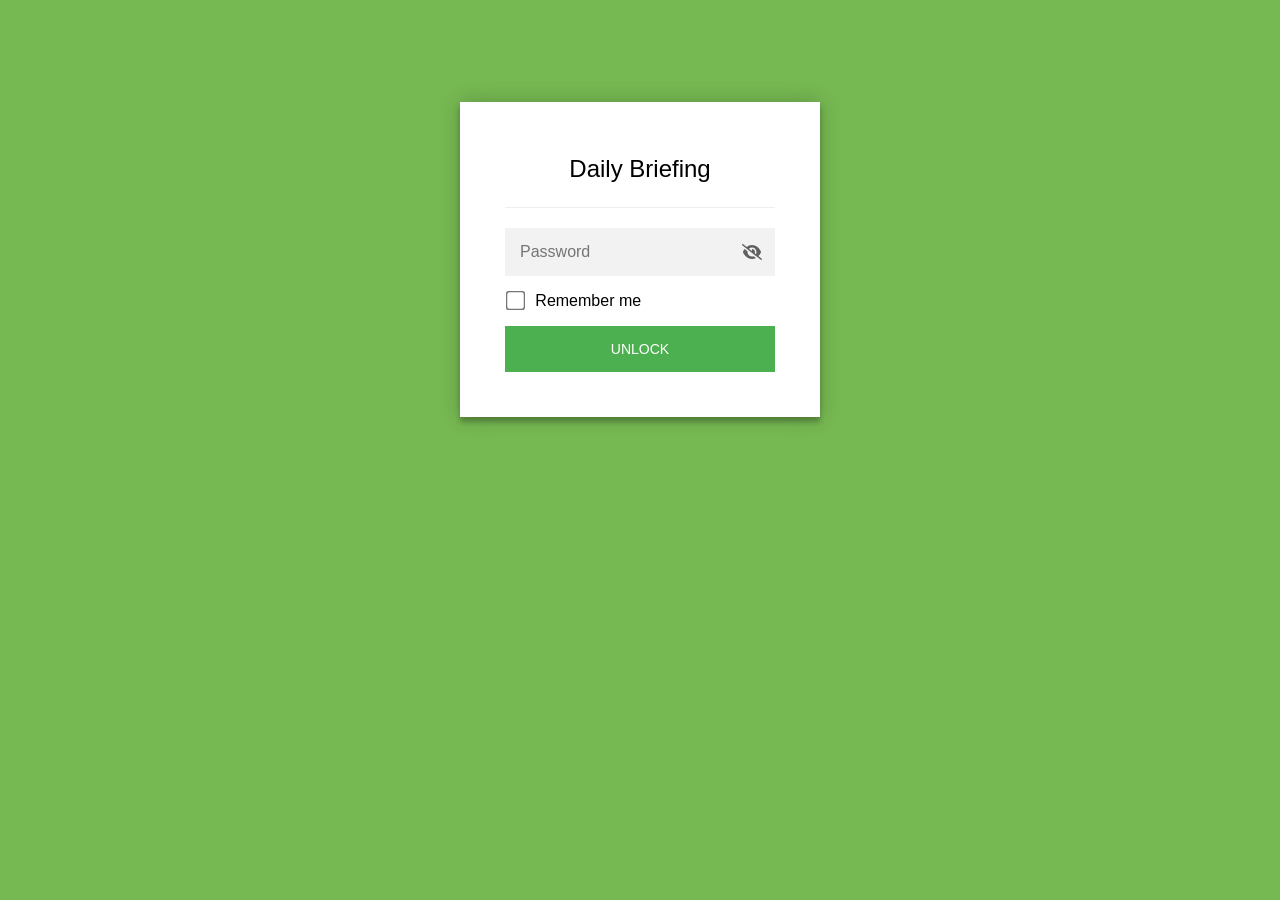
<file: econ/index.html>
<!DOCTYPE html>
<html class="staticrypt-html">
    <head>
        <meta charset="utf-8" />
        <title>Daily Briefing</title>
        <meta name="viewport" content="width=device-width, initial-scale=1" />

        <!-- do not cache this page -->
        <meta http-equiv="cache-control" content="max-age=0" />
        <meta http-equiv="cache-control" content="no-cache" />
        <meta http-equiv="expires" content="0" />
        <meta http-equiv="expires" content="Tue, 01 Jan 1980 1:00:00 GMT" />
        <meta http-equiv="pragma" content="no-cache" />

        <style>
            .staticrypt-hr {
                margin-top: 20px;
                margin-bottom: 20px;
                border: 0;
                border-top: 1px solid #eee;
            }

            .staticrypt-page {
                width: 360px;
                padding: 8% 0 0;
                margin: auto;
                box-sizing: border-box;
            }

            .staticrypt-form {
                position: relative;
                z-index: 1;
                background: #ffffff;
                max-width: 360px;
                margin: 0 auto 100px;
                padding: 45px;
                text-align: center;
                box-shadow: 0 0 20px 0 rgba(0, 0, 0, 0.2), 0 5px 5px 0 rgba(0, 0, 0, 0.24);
            }

            .staticrypt-form input[type="password"],
            input[type="text"] {
                background: inherit;
                border: 0;
                box-sizing: border-box; /* This ensures padding is included in the total width */
                font-size: 14px;
                outline: 0;
                padding: 15px 30px 15px 15px; /* Adjust the padding to ensure there is space for the icon */
                width: 100%;
            }

            .staticrypt-password-container {
                position: relative;
                outline: 0;
                background: #f2f2f2;
                width: 100%;
                border: 0;
                margin: 0 0 15px;
                box-sizing: border-box;
            }

            .staticrypt-toggle-password-visibility {
                cursor: pointer;
                height: 20px;
                opacity: 60%;
                padding: 13px;
                position: absolute;
                right: 0;
                top: 50%;
                transform: translateY(-50%);
                width: 20px;
            }

            .staticrypt-form .staticrypt-decrypt-button {
                text-transform: uppercase;
                outline: 0;
                background: #4CAF50;
                width: 100%;
                border: 0;
                padding: 15px;
                color: #ffffff;
                font-size: 14px;
                cursor: pointer;
            }

            .staticrypt-form .staticrypt-decrypt-button:hover,
            .staticrypt-form .staticrypt-decrypt-button:active,
            .staticrypt-form .staticrypt-decrypt-button:focus {
                background: #4CAF50;
                filter: brightness(92%);
            }

            .staticrypt-html {
                height: 100%;
            }

            .staticrypt-body {
                height: 100%;
                margin: 0;
            }

            .staticrypt-content {
                height: 100%;
                margin-bottom: 1em;
                background: #76B852;
                font-family: "Arial", sans-serif;
                -webkit-font-smoothing: antialiased;
                -moz-osx-font-smoothing: grayscale;
            }

            .staticrypt-instructions {
                margin-top: -1em;
                margin-bottom: 1em;
            }

            .staticrypt-title {
                font-size: 1.5em;
            }

            label.staticrypt-remember {
                display: flex;
                align-items: center;
                margin-bottom: 1em;
            }

            .staticrypt-remember input[type="checkbox"] {
                transform: scale(1.5);
                margin-right: 1em;
            }

            .hidden {
                display: none !important;
            }

            .staticrypt-spinner-container {
                height: 100%;
                display: flex;
                align-items: center;
                justify-content: center;
            }

            .staticrypt-spinner {
                display: inline-block;
                width: 2rem;
                height: 2rem;
                vertical-align: text-bottom;
                border: 0.25em solid gray;
                border-right-color: transparent;
                border-radius: 50%;
                -webkit-animation: spinner-border 0.75s linear infinite;
                animation: spinner-border 0.75s linear infinite;
                animation-duration: 0.75s;
                animation-timing-function: linear;
                animation-delay: 0s;
                animation-iteration-count: infinite;
                animation-direction: normal;
                animation-fill-mode: none;
                animation-play-state: running;
                animation-name: spinner-border;
            }

            @keyframes spinner-border {
                100% {
                    transform: rotate(360deg);
                }
            }

            @media screen and (-webkit-min-device-pixel-ratio: 0) {
                .staticrypt-form input[type="password"],
                input[type="text"] {
                    font-size: 16px;
                }
            }
        </style>
    </head>

    <body class="staticrypt-body">
        <div id="staticrypt_loading" class="staticrypt-spinner-container">
            <div class="staticrypt-spinner"></div>
        </div>

        <div id="staticrypt_content" class="staticrypt-content hidden">
            <div class="staticrypt-page">
                <div class="staticrypt-form">
                    <div class="staticrypt-instructions">
                        <p class="staticrypt-title">Daily Briefing</p>
                        <p></p>
                    </div>

                    <hr class="staticrypt-hr" />

                    <form id="staticrypt-form" action="#" method="post">
                        <div class="staticrypt-password-container">
                            <input
                                id="staticrypt-password"
                                type="password"
                                name="password"
                                placeholder="Password"
                                autofocus
                            />

                            <img
                                class="staticrypt-toggle-password-visibility"
                                alt="Show password"
                                title="Show password"
                                src="[data-uri]"
                            />
                        </div>

                        <label id="staticrypt-remember-label" class="staticrypt-remember hidden">
                            <input id="staticrypt-remember" type="checkbox" name="remember" />
                            Remember me
                        </label>

                        <input type="submit" class="staticrypt-decrypt-button" value="Unlock" />
                    </form>
                </div>
            </div>
        </div>

        <script>
            // these variables will be filled when generating the file - the template format is 'variable_name'
            const staticryptInitiator = ((function(){
  const exports = {};
  const cryptoEngine = ((function(){
  const exports = {};
  const { subtle } = crypto;

const IV_BITS = 16 * 8;
const HEX_BITS = 4;
const ENCRYPTION_ALGO = "AES-CBC";

/**
 * Translates between utf8 encoded hexadecimal strings
 * and Uint8Array bytes.
 */
const HexEncoder = {
    /**
     * hex string -> bytes
     * @param {string} hexString
     * @returns {Uint8Array}
     */
    parse: function (hexString) {
        if (hexString.length % 2 !== 0) throw "Invalid hexString";
        const arrayBuffer = new Uint8Array(hexString.length / 2);

        for (let i = 0; i < hexString.length; i += 2) {
            const byteValue = parseInt(hexString.substring(i, i + 2), 16);
            if (isNaN(byteValue)) {
                throw "Invalid hexString";
            }
            arrayBuffer[i / 2] = byteValue;
        }
        return arrayBuffer;
    },

    /**
     * bytes -> hex string
     * @param {Uint8Array} bytes
     * @returns {string}
     */
    stringify: function (bytes) {
        const hexBytes = [];

        for (let i = 0; i < bytes.length; ++i) {
            let byteString = bytes[i].toString(16);
            if (byteString.length < 2) {
                byteString = "0" + byteString;
            }
            hexBytes.push(byteString);
        }
        return hexBytes.join("");
    },
};

/**
 * Translates between utf8 strings and Uint8Array bytes.
 */
const UTF8Encoder = {
    parse: function (str) {
        return new TextEncoder().encode(str);
    },

    stringify: function (bytes) {
        return new TextDecoder().decode(bytes);
    },
};

/**
 * Salt and encrypt a msg with a password.
 */
async function encrypt(msg, hashedPassword) {
    // Must be 16 bytes, unpredictable, and preferably cryptographically random. However, it need not be secret.
    // https://developer.mozilla.org/en-US/docs/Web/API/SubtleCrypto/encrypt#parameters
    const iv = crypto.getRandomValues(new Uint8Array(IV_BITS / 8));

    const key = await subtle.importKey("raw", HexEncoder.parse(hashedPassword), ENCRYPTION_ALGO, false, ["encrypt"]);

    const encrypted = await subtle.encrypt(
        {
            name: ENCRYPTION_ALGO,
            iv: iv,
        },
        key,
        UTF8Encoder.parse(msg)
    );

    // iv will be 32 hex characters, we prepend it to the ciphertext for use in decryption
    return HexEncoder.stringify(iv) + HexEncoder.stringify(new Uint8Array(encrypted));
}
exports.encrypt = encrypt;

/**
 * Decrypt a salted msg using a password.
 *
 * @param {string} encryptedMsg
 * @param {string} hashedPassword
 * @returns {Promise<string>}
 */
async function decrypt(encryptedMsg, hashedPassword) {
    const ivLength = IV_BITS / HEX_BITS;
    const iv = HexEncoder.parse(encryptedMsg.substring(0, ivLength));
    const encrypted = encryptedMsg.substring(ivLength);

    const key = await subtle.importKey("raw", HexEncoder.parse(hashedPassword), ENCRYPTION_ALGO, false, ["decrypt"]);

    const outBuffer = await subtle.decrypt(
        {
            name: ENCRYPTION_ALGO,
            iv: iv,
        },
        key,
        HexEncoder.parse(encrypted)
    );

    return UTF8Encoder.stringify(new Uint8Array(outBuffer));
}
exports.decrypt = decrypt;

/**
 * Salt and hash the password so it can be stored in localStorage without opening a password reuse vulnerability.
 *
 * @param {string} password
 * @param {string} salt
 * @returns {Promise<string>}
 */
async function hashPassword(password, salt) {
    // we hash the password in multiple steps, each adding more iterations. This is because we used to allow less
    // iterations, so for backward compatibility reasons, we need to support going from that to more iterations.
    let hashedPassword = await hashLegacyRound(password, salt);

    hashedPassword = await hashSecondRound(hashedPassword, salt);

    return hashThirdRound(hashedPassword, salt);
}
exports.hashPassword = hashPassword;

/**
 * This hashes the password with 1k iterations. This is a low number, we need this function to support backwards
 * compatibility.
 *
 * @param {string} password
 * @param {string} salt
 * @returns {Promise<string>}
 */
function hashLegacyRound(password, salt) {
    return pbkdf2(password, salt, 1000, "SHA-1");
}
exports.hashLegacyRound = hashLegacyRound;

/**
 * Add a second round of iterations. This is because we used to use 1k, so for backwards compatibility with
 * remember-me/autodecrypt links, we need to support going from that to more iterations.
 *
 * @param hashedPassword
 * @param salt
 * @returns {Promise<string>}
 */
function hashSecondRound(hashedPassword, salt) {
    return pbkdf2(hashedPassword, salt, 14000, "SHA-256");
}
exports.hashSecondRound = hashSecondRound;

/**
 * Add a third round of iterations to bring total number to 600k. This is because we used to use 1k, then 15k, so for
 * backwards compatibility with remember-me/autodecrypt links, we need to support going from that to more iterations.
 *
 * @param hashedPassword
 * @param salt
 * @returns {Promise<string>}
 */
function hashThirdRound(hashedPassword, salt) {
    return pbkdf2(hashedPassword, salt, 585000, "SHA-256");
}
exports.hashThirdRound = hashThirdRound;

/**
 * Salt and hash the password so it can be stored in localStorage without opening a password reuse vulnerability.
 *
 * @param {string} password
 * @param {string} salt
 * @param {int} iterations
 * @param {string} hashAlgorithm
 * @returns {Promise<string>}
 */
async function pbkdf2(password, salt, iterations, hashAlgorithm) {
    const key = await subtle.importKey("raw", UTF8Encoder.parse(password), "PBKDF2", false, ["deriveBits"]);

    const keyBytes = await subtle.deriveBits(
        {
            name: "PBKDF2",
            hash: hashAlgorithm,
            iterations,
            salt: UTF8Encoder.parse(salt),
        },
        key,
        256
    );

    return HexEncoder.stringify(new Uint8Array(keyBytes));
}

function generateRandomSalt() {
    const bytes = crypto.getRandomValues(new Uint8Array(128 / 8));

    return HexEncoder.stringify(new Uint8Array(bytes));
}
exports.generateRandomSalt = generateRandomSalt;

async function signMessage(hashedPassword, message) {
    const key = await subtle.importKey(
        "raw",
        HexEncoder.parse(hashedPassword),
        {
            name: "HMAC",
            hash: "SHA-256",
        },
        false,
        ["sign"]
    );
    const signature = await subtle.sign("HMAC", key, UTF8Encoder.parse(message));

    return HexEncoder.stringify(new Uint8Array(signature));
}
exports.signMessage = signMessage;

function getRandomAlphanum() {
    const possibleCharacters = "abcdefghijklmnopqrstuvwxyzABCDEFGHIJKLMNOPQRSTUVWXYZ0123456789";

    let byteArray;
    let parsedInt;

    // Keep generating new random bytes until we get a value that falls
    // within a range that can be evenly divided by possibleCharacters.length
    do {
        byteArray = crypto.getRandomValues(new Uint8Array(1));
        // extract the lowest byte to get an int from 0 to 255 (probably unnecessary, since we're only generating 1 byte)
        parsedInt = byteArray[0] & 0xff;
    } while (parsedInt >= 256 - (256 % possibleCharacters.length));

    // Take the modulo of the parsed integer to get a random number between 0 and totalLength - 1
    const randomIndex = parsedInt % possibleCharacters.length;

    return possibleCharacters[randomIndex];
}

/**
 * Generate a random string of a given length.
 *
 * @param {int} length
 * @returns {string}
 */
function generateRandomString(length) {
    let randomString = "";

    for (let i = 0; i < length; i++) {
        randomString += getRandomAlphanum();
    }

    return randomString;
}
exports.generateRandomString = generateRandomString;

  return exports;
})());
const codec = ((function(){
  const exports = {};
  /**
 * Initialize the codec with the provided cryptoEngine - this return functions to encode and decode messages.
 *
 * @param cryptoEngine - the engine to use for encryption / decryption
 */
function init(cryptoEngine) {
    const exports = {};

    /**
     * Top-level function for encoding a message.
     * Includes password hashing, encryption, and signing.
     *
     * @param {string} msg
     * @param {string} password
     * @param {string} salt
     *
     * @returns {string} The encoded text
     */
    async function encode(msg, password, salt) {
        const hashedPassword = await cryptoEngine.hashPassword(password, salt);

        const encrypted = await cryptoEngine.encrypt(msg, hashedPassword);

        // we use the hashed password in the HMAC because this is effectively what will be used a password (so we can store
        // it in localStorage safely, we don't use the clear text password)
        const hmac = await cryptoEngine.signMessage(hashedPassword, encrypted);

        return hmac + encrypted;
    }
    exports.encode = encode;

    /**
     * Encode using a password that has already been hashed. This is useful to encode multiple messages in a row, that way
     * we don't need to hash the password multiple times.
     *
     * @param {string} msg
     * @param {string} hashedPassword
     *
     * @returns {string} The encoded text
     */
    async function encodeWithHashedPassword(msg, hashedPassword) {
        const encrypted = await cryptoEngine.encrypt(msg, hashedPassword);

        // we use the hashed password in the HMAC because this is effectively what will be used a password (so we can store
        // it in localStorage safely, we don't use the clear text password)
        const hmac = await cryptoEngine.signMessage(hashedPassword, encrypted);

        return hmac + encrypted;
    }
    exports.encodeWithHashedPassword = encodeWithHashedPassword;

    /**
     * Top-level function for decoding a message.
     * Includes signature check and decryption.
     *
     * @param {string} signedMsg
     * @param {string} hashedPassword
     * @param {string} salt
     * @param {int} backwardCompatibleAttempt
     * @param {string} originalPassword
     *
     * @returns {Object} {success: true, decoded: string} | {success: false, message: string}
     */
    async function decode(signedMsg, hashedPassword, salt, backwardCompatibleAttempt = 0, originalPassword = "") {
        const encryptedHMAC = signedMsg.substring(0, 64);
        const encryptedMsg = signedMsg.substring(64);
        const decryptedHMAC = await cryptoEngine.signMessage(hashedPassword, encryptedMsg);

        if (decryptedHMAC !== encryptedHMAC) {
            // we have been raising the number of iterations in the hashing algorithm multiple times, so to support the old
            // remember-me/autodecrypt links we need to try bringing the old hashes up to speed.
            originalPassword = originalPassword || hashedPassword;
            if (backwardCompatibleAttempt === 0) {
                const updatedHashedPassword = await cryptoEngine.hashThirdRound(originalPassword, salt);

                return decode(signedMsg, updatedHashedPassword, salt, backwardCompatibleAttempt + 1, originalPassword);
            }
            if (backwardCompatibleAttempt === 1) {
                let updatedHashedPassword = await cryptoEngine.hashSecondRound(originalPassword, salt);
                updatedHashedPassword = await cryptoEngine.hashThirdRound(updatedHashedPassword, salt);

                return decode(signedMsg, updatedHashedPassword, salt, backwardCompatibleAttempt + 1, originalPassword);
            }

            return { success: false, message: "Signature mismatch" };
        }

        return {
            success: true,
            decoded: await cryptoEngine.decrypt(encryptedMsg, hashedPassword),
        };
    }
    exports.decode = decode;

    return exports;
}
exports.init = init;

  return exports;
})());
const decode = codec.init(cryptoEngine).decode;

/**
 * Initialize the staticrypt module, that exposes functions callbable by the password_template.
 *
 * @param {{
 *  staticryptEncryptedMsgUniqueVariableName: string,
 *  isRememberEnabled: boolean,
 *  rememberDurationInDays: number,
 *  staticryptSaltUniqueVariableName: string,
 * }} staticryptConfig - object of data that is stored on the password_template at encryption time.
 *
 * @param {{
 *  rememberExpirationKey: string,
 *  rememberPassphraseKey: string,
 *  replaceHtmlCallback: function,
 *  clearLocalStorageCallback: function,
 * }} templateConfig - object of data that can be configured by a custom password_template.
 */
function init(staticryptConfig, templateConfig) {
    const exports = {};

    /**
     * Decrypt our encrypted page, replace the whole HTML.
     *
     * @param {string} hashedPassword
     * @returns {Promise<boolean>}
     */
    async function decryptAndReplaceHtml(hashedPassword) {
        const { staticryptEncryptedMsgUniqueVariableName, staticryptSaltUniqueVariableName } = staticryptConfig;
        const { replaceHtmlCallback } = templateConfig;

        const result = await decode(
            staticryptEncryptedMsgUniqueVariableName,
            hashedPassword,
            staticryptSaltUniqueVariableName
        );
        if (!result.success) {
            return false;
        }
        const plainHTML = result.decoded;

        // if the user configured a callback call it, otherwise just replace the whole HTML
        if (typeof replaceHtmlCallback === "function") {
            replaceHtmlCallback(plainHTML);
        } else {
            document.write(plainHTML);
            document.close();
        }

        return true;
    }

    /**
     * Attempt to decrypt the page and replace the whole HTML.
     *
     * @param {string} password
     * @param {boolean} isRememberChecked
     *
     * @returns {Promise<{isSuccessful: boolean, hashedPassword?: string}>} - we return an object, so that if we want to
     *   expose more information in the future we can do it without breaking the password_template
     */
    async function handleDecryptionOfPage(password, isRememberChecked) {
        const { staticryptSaltUniqueVariableName } = staticryptConfig;

        // decrypt and replace the whole page
        const hashedPassword = await cryptoEngine.hashPassword(password, staticryptSaltUniqueVariableName);
        return handleDecryptionOfPageFromHash(hashedPassword, isRememberChecked);
    }
    exports.handleDecryptionOfPage = handleDecryptionOfPage;

    async function handleDecryptionOfPageFromHash(hashedPassword, isRememberChecked) {
        const { isRememberEnabled, rememberDurationInDays } = staticryptConfig;
        const { rememberExpirationKey, rememberPassphraseKey } = templateConfig;

        const isDecryptionSuccessful = await decryptAndReplaceHtml(hashedPassword);

        if (!isDecryptionSuccessful) {
            return {
                isSuccessful: false,
                hashedPassword,
            };
        }

        // remember the hashedPassword and set its expiration if necessary
        if (isRememberEnabled && isRememberChecked) {
            window.localStorage.setItem(rememberPassphraseKey, hashedPassword);

            // set the expiration if the duration isn't 0 (meaning no expiration)
            if (rememberDurationInDays > 0) {
                window.localStorage.setItem(
                    rememberExpirationKey,
                    (new Date().getTime() + rememberDurationInDays * 24 * 60 * 60 * 1000).toString()
                );
            }
        }

        return {
            isSuccessful: true,
            hashedPassword,
        };
    }
    exports.handleDecryptionOfPageFromHash = handleDecryptionOfPageFromHash;

    /**
     * Clear localstorage from staticrypt related values
     */
    function clearLocalStorage() {
        const { clearLocalStorageCallback, rememberExpirationKey, rememberPassphraseKey } = templateConfig;

        if (typeof clearLocalStorageCallback === "function") {
            clearLocalStorageCallback();
        } else {
            localStorage.removeItem(rememberPassphraseKey);
            localStorage.removeItem(rememberExpirationKey);
        }
    }

    async function handleDecryptOnLoad() {
        let isSuccessful = await decryptOnLoadFromUrl();

        if (!isSuccessful) {
            isSuccessful = await decryptOnLoadFromRememberMe();
        }

        return { isSuccessful };
    }
    exports.handleDecryptOnLoad = handleDecryptOnLoad;

    /**
     * Clear storage if we are logging out
     *
     * @returns {boolean} - whether we logged out
     */
    function logoutIfNeeded() {
        const logoutKey = "staticrypt_logout";

        // handle logout through query param
        const queryParams = new URLSearchParams(window.location.search);
        if (queryParams.has(logoutKey)) {
            clearLocalStorage();
            return true;
        }

        // handle logout through URL fragment
        const hash = window.location.hash.substring(1);
        if (hash.includes(logoutKey)) {
            clearLocalStorage();
            return true;
        }

        return false;
    }

    /**
     * To be called on load: check if we want to try to decrypt and replace the HTML with the decrypted content, and
     * try to do it if needed.
     *
     * @returns {Promise<boolean>} true if we derypted and replaced the whole page, false otherwise
     */
    async function decryptOnLoadFromRememberMe() {
        const { rememberDurationInDays } = staticryptConfig;
        const { rememberExpirationKey, rememberPassphraseKey } = templateConfig;

        // if we are login out, terminate
        if (logoutIfNeeded()) {
            return false;
        }

        // if there is expiration configured, check if we're not beyond the expiration
        if (rememberDurationInDays && rememberDurationInDays > 0) {
            const expiration = localStorage.getItem(rememberExpirationKey),
                isExpired = expiration && new Date().getTime() > parseInt(expiration);

            if (isExpired) {
                clearLocalStorage();
                return false;
            }
        }

        const hashedPassword = localStorage.getItem(rememberPassphraseKey);

        if (hashedPassword) {
            // try to decrypt
            const isDecryptionSuccessful = await decryptAndReplaceHtml(hashedPassword);

            // if the decryption is unsuccessful the password might be wrong - silently clear the saved data and let
            // the user fill the password form again
            if (!isDecryptionSuccessful) {
                clearLocalStorage();
                return false;
            }

            return true;
        }

        return false;
    }

    async function decryptOnLoadFromUrl() {
        const passwordKey = "staticrypt_pwd";
        const rememberMeKey = "remember_me";

        // try to get the password from the query param (for backward compatibility - we now want to avoid this method,
        // since it sends the hashed password to the server which isn't needed)
        const queryParams = new URLSearchParams(window.location.search);
        const hashedPasswordQuery = queryParams.get(passwordKey);
        const rememberMeQuery = queryParams.get(rememberMeKey);

        const urlFragment = window.location.hash.substring(1);
        // get the password from the url fragment
        const hashedPasswordRegexMatch = urlFragment.match(new RegExp(passwordKey + "=([^&]*)"));
        const hashedPasswordFragment = hashedPasswordRegexMatch ? hashedPasswordRegexMatch[1] : null;
        const rememberMeFragment = urlFragment.includes(rememberMeKey);

        const hashedPassword = hashedPasswordFragment || hashedPasswordQuery;
        const rememberMe = rememberMeFragment || rememberMeQuery;

        if (hashedPassword) {
            return handleDecryptionOfPageFromHash(hashedPassword, rememberMe);
        }

        return false;
    }

    return exports;
}
exports.init = init;

  return exports;
})());
            const templateError = "Bad password!",
                templateToggleAltShow = "Show password",
                templateToggleAltHide = "Hide password",
                isRememberEnabled = true,
                staticryptConfig = {"staticryptEncryptedMsgUniqueVariableName":"[base64]","isRememberEnabled":true,"rememberDurationInDays":30,"staticryptSaltUniqueVariableName":"6f32e2f4f0e1856ff65249ae28508188"};

            // you can edit these values to customize some of the behavior of StatiCrypt
            const templateConfig = {
                rememberExpirationKey: "staticrypt_expiration",
                rememberPassphraseKey: "staticrypt_passphrase",
                replaceHtmlCallback: null,
                clearLocalStorageCallback: null,
            };

            // init the staticrypt engine
            const staticrypt = staticryptInitiator.init(staticryptConfig, templateConfig);

            // try to automatically decrypt on load if there is a saved password
            window.onload = async function () {
                const { isSuccessful } = await staticrypt.handleDecryptOnLoad();

                // if we didn't decrypt anything on load, show the password prompt. Otherwise the content has already been
                // replaced, no need to do anything
                if (!isSuccessful) {
                    // hide loading screen
                    document.getElementById("staticrypt_loading").classList.add("hidden");
                    document.getElementById("staticrypt_content").classList.remove("hidden");
                    document.getElementById("staticrypt-password").focus();

                    // show the remember me checkbox
                    if (isRememberEnabled) {
                        document.getElementById("staticrypt-remember-label").classList.remove("hidden");
                    }
                }
            };

            // toggle password visibility
            const toggleIcon = document.querySelector(".staticrypt-toggle-password-visibility");
            // these two icons are coming from FontAwesome
            const imgSrcEyeClosed =
                "[data-uri]";
            const imgSrcEyeOpened =
                "[data-uri]";
            toggleIcon.addEventListener("click", function () {
                const passwordInput = document.getElementById("staticrypt-password");
                if (passwordInput.type === "password") {
                    passwordInput.type = "text";
                    toggleIcon.src = imgSrcEyeOpened;
                    toggleIcon.alt = templateToggleAltHide;
                    toggleIcon.title = templateToggleAltHide;
                } else {
                    passwordInput.type = "password";
                    toggleIcon.src = imgSrcEyeClosed;
                    toggleIcon.alt = templateToggleAltShow;
                    toggleIcon.title = templateToggleAltShow;
                }
            });

            // handle password form submission
            document.getElementById("staticrypt-form").addEventListener("submit", async function (e) {
                e.preventDefault();

                const password = document.getElementById("staticrypt-password").value,
                    isRememberChecked = document.getElementById("staticrypt-remember").checked;

                const { isSuccessful } = await staticrypt.handleDecryptionOfPage(password, isRememberChecked);

                if (!isSuccessful) {
                    alert(templateError);
                }
            });
        </script>
    </body>
</html>
</file>
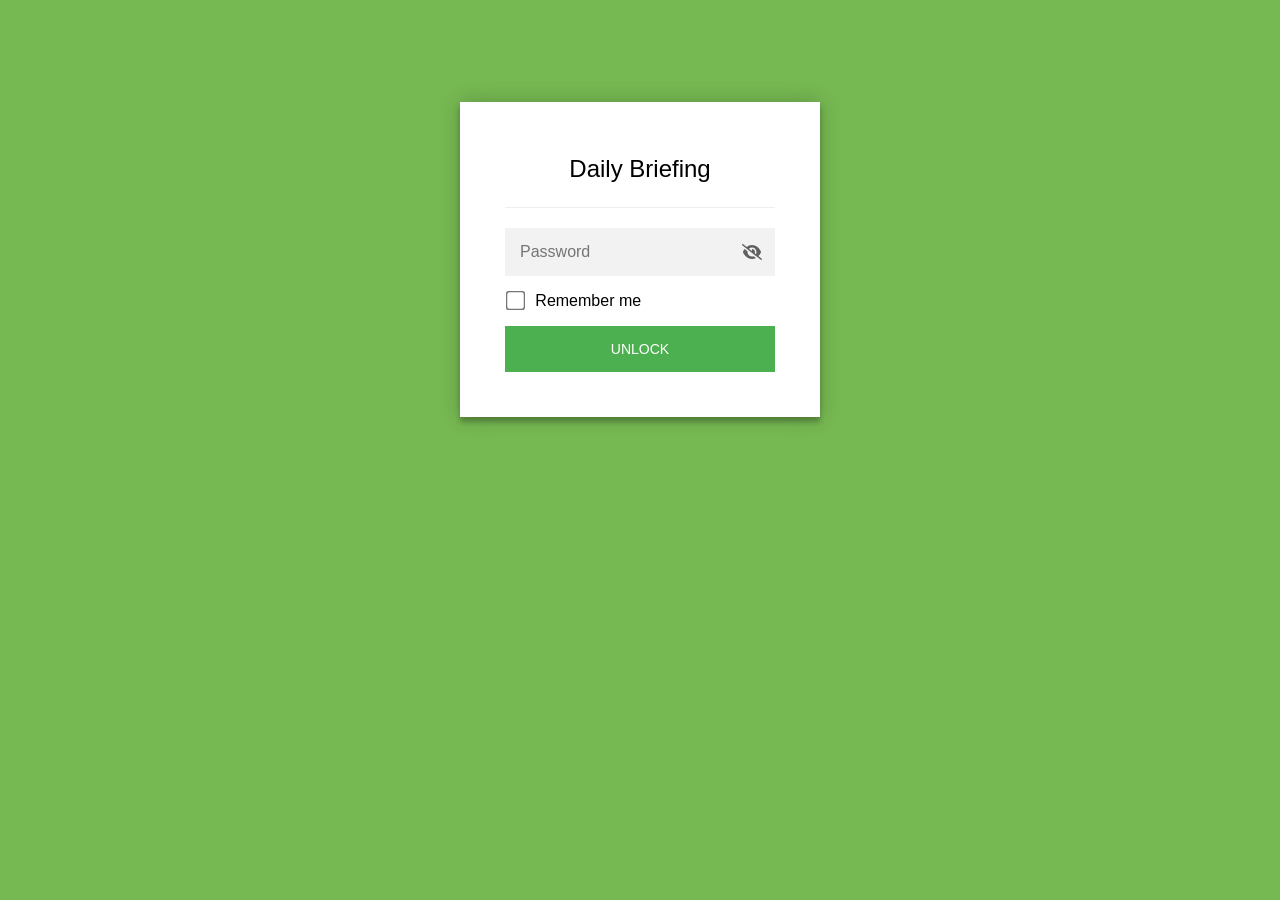
<file: econ/archive.html>
<!DOCTYPE html>
<html class="staticrypt-html">
    <head>
        <meta charset="utf-8" />
        <title>Daily Briefing</title>
        <meta name="viewport" content="width=device-width, initial-scale=1" />

        <!-- do not cache this page -->
        <meta http-equiv="cache-control" content="max-age=0" />
        <meta http-equiv="cache-control" content="no-cache" />
        <meta http-equiv="expires" content="0" />
        <meta http-equiv="expires" content="Tue, 01 Jan 1980 1:00:00 GMT" />
        <meta http-equiv="pragma" content="no-cache" />

        <style>
            .staticrypt-hr {
                margin-top: 20px;
                margin-bottom: 20px;
                border: 0;
                border-top: 1px solid #eee;
            }

            .staticrypt-page {
                width: 360px;
                padding: 8% 0 0;
                margin: auto;
                box-sizing: border-box;
            }

            .staticrypt-form {
                position: relative;
                z-index: 1;
                background: #ffffff;
                max-width: 360px;
                margin: 0 auto 100px;
                padding: 45px;
                text-align: center;
                box-shadow: 0 0 20px 0 rgba(0, 0, 0, 0.2), 0 5px 5px 0 rgba(0, 0, 0, 0.24);
            }

            .staticrypt-form input[type="password"],
            input[type="text"] {
                background: inherit;
                border: 0;
                box-sizing: border-box; /* This ensures padding is included in the total width */
                font-size: 14px;
                outline: 0;
                padding: 15px 30px 15px 15px; /* Adjust the padding to ensure there is space for the icon */
                width: 100%;
            }

            .staticrypt-password-container {
                position: relative;
                outline: 0;
                background: #f2f2f2;
                width: 100%;
                border: 0;
                margin: 0 0 15px;
                box-sizing: border-box;
            }

            .staticrypt-toggle-password-visibility {
                cursor: pointer;
                height: 20px;
                opacity: 60%;
                padding: 13px;
                position: absolute;
                right: 0;
                top: 50%;
                transform: translateY(-50%);
                width: 20px;
            }

            .staticrypt-form .staticrypt-decrypt-button {
                text-transform: uppercase;
                outline: 0;
                background: #4CAF50;
                width: 100%;
                border: 0;
                padding: 15px;
                color: #ffffff;
                font-size: 14px;
                cursor: pointer;
            }

            .staticrypt-form .staticrypt-decrypt-button:hover,
            .staticrypt-form .staticrypt-decrypt-button:active,
            .staticrypt-form .staticrypt-decrypt-button:focus {
                background: #4CAF50;
                filter: brightness(92%);
            }

            .staticrypt-html {
                height: 100%;
            }

            .staticrypt-body {
                height: 100%;
                margin: 0;
            }

            .staticrypt-content {
                height: 100%;
                margin-bottom: 1em;
                background: #76B852;
                font-family: "Arial", sans-serif;
                -webkit-font-smoothing: antialiased;
                -moz-osx-font-smoothing: grayscale;
            }

            .staticrypt-instructions {
                margin-top: -1em;
                margin-bottom: 1em;
            }

            .staticrypt-title {
                font-size: 1.5em;
            }

            label.staticrypt-remember {
                display: flex;
                align-items: center;
                margin-bottom: 1em;
            }

            .staticrypt-remember input[type="checkbox"] {
                transform: scale(1.5);
                margin-right: 1em;
            }

            .hidden {
                display: none !important;
            }

            .staticrypt-spinner-container {
                height: 100%;
                display: flex;
                align-items: center;
                justify-content: center;
            }

            .staticrypt-spinner {
                display: inline-block;
                width: 2rem;
                height: 2rem;
                vertical-align: text-bottom;
                border: 0.25em solid gray;
                border-right-color: transparent;
                border-radius: 50%;
                -webkit-animation: spinner-border 0.75s linear infinite;
                animation: spinner-border 0.75s linear infinite;
                animation-duration: 0.75s;
                animation-timing-function: linear;
                animation-delay: 0s;
                animation-iteration-count: infinite;
                animation-direction: normal;
                animation-fill-mode: none;
                animation-play-state: running;
                animation-name: spinner-border;
            }

            @keyframes spinner-border {
                100% {
                    transform: rotate(360deg);
                }
            }

            @media screen and (-webkit-min-device-pixel-ratio: 0) {
                .staticrypt-form input[type="password"],
                input[type="text"] {
                    font-size: 16px;
                }
            }
        </style>
    </head>

    <body class="staticrypt-body">
        <div id="staticrypt_loading" class="staticrypt-spinner-container">
            <div class="staticrypt-spinner"></div>
        </div>

        <div id="staticrypt_content" class="staticrypt-content hidden">
            <div class="staticrypt-page">
                <div class="staticrypt-form">
                    <div class="staticrypt-instructions">
                        <p class="staticrypt-title">Daily Briefing</p>
                        <p></p>
                    </div>

                    <hr class="staticrypt-hr" />

                    <form id="staticrypt-form" action="#" method="post">
                        <div class="staticrypt-password-container">
                            <input
                                id="staticrypt-password"
                                type="password"
                                name="password"
                                placeholder="Password"
                                autofocus
                            />

                            <img
                                class="staticrypt-toggle-password-visibility"
                                alt="Show password"
                                title="Show password"
                                src="[data-uri]"
                            />
                        </div>

                        <label id="staticrypt-remember-label" class="staticrypt-remember hidden">
                            <input id="staticrypt-remember" type="checkbox" name="remember" />
                            Remember me
                        </label>

                        <input type="submit" class="staticrypt-decrypt-button" value="Unlock" />
                    </form>
                </div>
            </div>
        </div>

        <script>
            // these variables will be filled when generating the file - the template format is 'variable_name'
            const staticryptInitiator = ((function(){
  const exports = {};
  const cryptoEngine = ((function(){
  const exports = {};
  const { subtle } = crypto;

const IV_BITS = 16 * 8;
const HEX_BITS = 4;
const ENCRYPTION_ALGO = "AES-CBC";

/**
 * Translates between utf8 encoded hexadecimal strings
 * and Uint8Array bytes.
 */
const HexEncoder = {
    /**
     * hex string -> bytes
     * @param {string} hexString
     * @returns {Uint8Array}
     */
    parse: function (hexString) {
        if (hexString.length % 2 !== 0) throw "Invalid hexString";
        const arrayBuffer = new Uint8Array(hexString.length / 2);

        for (let i = 0; i < hexString.length; i += 2) {
            const byteValue = parseInt(hexString.substring(i, i + 2), 16);
            if (isNaN(byteValue)) {
                throw "Invalid hexString";
            }
            arrayBuffer[i / 2] = byteValue;
        }
        return arrayBuffer;
    },

    /**
     * bytes -> hex string
     * @param {Uint8Array} bytes
     * @returns {string}
     */
    stringify: function (bytes) {
        const hexBytes = [];

        for (let i = 0; i < bytes.length; ++i) {
            let byteString = bytes[i].toString(16);
            if (byteString.length < 2) {
                byteString = "0" + byteString;
            }
            hexBytes.push(byteString);
        }
        return hexBytes.join("");
    },
};

/**
 * Translates between utf8 strings and Uint8Array bytes.
 */
const UTF8Encoder = {
    parse: function (str) {
        return new TextEncoder().encode(str);
    },

    stringify: function (bytes) {
        return new TextDecoder().decode(bytes);
    },
};

/**
 * Salt and encrypt a msg with a password.
 */
async function encrypt(msg, hashedPassword) {
    // Must be 16 bytes, unpredictable, and preferably cryptographically random. However, it need not be secret.
    // https://developer.mozilla.org/en-US/docs/Web/API/SubtleCrypto/encrypt#parameters
    const iv = crypto.getRandomValues(new Uint8Array(IV_BITS / 8));

    const key = await subtle.importKey("raw", HexEncoder.parse(hashedPassword), ENCRYPTION_ALGO, false, ["encrypt"]);

    const encrypted = await subtle.encrypt(
        {
            name: ENCRYPTION_ALGO,
            iv: iv,
        },
        key,
        UTF8Encoder.parse(msg)
    );

    // iv will be 32 hex characters, we prepend it to the ciphertext for use in decryption
    return HexEncoder.stringify(iv) + HexEncoder.stringify(new Uint8Array(encrypted));
}
exports.encrypt = encrypt;

/**
 * Decrypt a salted msg using a password.
 *
 * @param {string} encryptedMsg
 * @param {string} hashedPassword
 * @returns {Promise<string>}
 */
async function decrypt(encryptedMsg, hashedPassword) {
    const ivLength = IV_BITS / HEX_BITS;
    const iv = HexEncoder.parse(encryptedMsg.substring(0, ivLength));
    const encrypted = encryptedMsg.substring(ivLength);

    const key = await subtle.importKey("raw", HexEncoder.parse(hashedPassword), ENCRYPTION_ALGO, false, ["decrypt"]);

    const outBuffer = await subtle.decrypt(
        {
            name: ENCRYPTION_ALGO,
            iv: iv,
        },
        key,
        HexEncoder.parse(encrypted)
    );

    return UTF8Encoder.stringify(new Uint8Array(outBuffer));
}
exports.decrypt = decrypt;

/**
 * Salt and hash the password so it can be stored in localStorage without opening a password reuse vulnerability.
 *
 * @param {string} password
 * @param {string} salt
 * @returns {Promise<string>}
 */
async function hashPassword(password, salt) {
    // we hash the password in multiple steps, each adding more iterations. This is because we used to allow less
    // iterations, so for backward compatibility reasons, we need to support going from that to more iterations.
    let hashedPassword = await hashLegacyRound(password, salt);

    hashedPassword = await hashSecondRound(hashedPassword, salt);

    return hashThirdRound(hashedPassword, salt);
}
exports.hashPassword = hashPassword;

/**
 * This hashes the password with 1k iterations. This is a low number, we need this function to support backwards
 * compatibility.
 *
 * @param {string} password
 * @param {string} salt
 * @returns {Promise<string>}
 */
function hashLegacyRound(password, salt) {
    return pbkdf2(password, salt, 1000, "SHA-1");
}
exports.hashLegacyRound = hashLegacyRound;

/**
 * Add a second round of iterations. This is because we used to use 1k, so for backwards compatibility with
 * remember-me/autodecrypt links, we need to support going from that to more iterations.
 *
 * @param hashedPassword
 * @param salt
 * @returns {Promise<string>}
 */
function hashSecondRound(hashedPassword, salt) {
    return pbkdf2(hashedPassword, salt, 14000, "SHA-256");
}
exports.hashSecondRound = hashSecondRound;

/**
 * Add a third round of iterations to bring total number to 600k. This is because we used to use 1k, then 15k, so for
 * backwards compatibility with remember-me/autodecrypt links, we need to support going from that to more iterations.
 *
 * @param hashedPassword
 * @param salt
 * @returns {Promise<string>}
 */
function hashThirdRound(hashedPassword, salt) {
    return pbkdf2(hashedPassword, salt, 585000, "SHA-256");
}
exports.hashThirdRound = hashThirdRound;

/**
 * Salt and hash the password so it can be stored in localStorage without opening a password reuse vulnerability.
 *
 * @param {string} password
 * @param {string} salt
 * @param {int} iterations
 * @param {string} hashAlgorithm
 * @returns {Promise<string>}
 */
async function pbkdf2(password, salt, iterations, hashAlgorithm) {
    const key = await subtle.importKey("raw", UTF8Encoder.parse(password), "PBKDF2", false, ["deriveBits"]);

    const keyBytes = await subtle.deriveBits(
        {
            name: "PBKDF2",
            hash: hashAlgorithm,
            iterations,
            salt: UTF8Encoder.parse(salt),
        },
        key,
        256
    );

    return HexEncoder.stringify(new Uint8Array(keyBytes));
}

function generateRandomSalt() {
    const bytes = crypto.getRandomValues(new Uint8Array(128 / 8));

    return HexEncoder.stringify(new Uint8Array(bytes));
}
exports.generateRandomSalt = generateRandomSalt;

async function signMessage(hashedPassword, message) {
    const key = await subtle.importKey(
        "raw",
        HexEncoder.parse(hashedPassword),
        {
            name: "HMAC",
            hash: "SHA-256",
        },
        false,
        ["sign"]
    );
    const signature = await subtle.sign("HMAC", key, UTF8Encoder.parse(message));

    return HexEncoder.stringify(new Uint8Array(signature));
}
exports.signMessage = signMessage;

function getRandomAlphanum() {
    const possibleCharacters = "abcdefghijklmnopqrstuvwxyzABCDEFGHIJKLMNOPQRSTUVWXYZ0123456789";

    let byteArray;
    let parsedInt;

    // Keep generating new random bytes until we get a value that falls
    // within a range that can be evenly divided by possibleCharacters.length
    do {
        byteArray = crypto.getRandomValues(new Uint8Array(1));
        // extract the lowest byte to get an int from 0 to 255 (probably unnecessary, since we're only generating 1 byte)
        parsedInt = byteArray[0] & 0xff;
    } while (parsedInt >= 256 - (256 % possibleCharacters.length));

    // Take the modulo of the parsed integer to get a random number between 0 and totalLength - 1
    const randomIndex = parsedInt % possibleCharacters.length;

    return possibleCharacters[randomIndex];
}

/**
 * Generate a random string of a given length.
 *
 * @param {int} length
 * @returns {string}
 */
function generateRandomString(length) {
    let randomString = "";

    for (let i = 0; i < length; i++) {
        randomString += getRandomAlphanum();
    }

    return randomString;
}
exports.generateRandomString = generateRandomString;

  return exports;
})());
const codec = ((function(){
  const exports = {};
  /**
 * Initialize the codec with the provided cryptoEngine - this return functions to encode and decode messages.
 *
 * @param cryptoEngine - the engine to use for encryption / decryption
 */
function init(cryptoEngine) {
    const exports = {};

    /**
     * Top-level function for encoding a message.
     * Includes password hashing, encryption, and signing.
     *
     * @param {string} msg
     * @param {string} password
     * @param {string} salt
     *
     * @returns {string} The encoded text
     */
    async function encode(msg, password, salt) {
        const hashedPassword = await cryptoEngine.hashPassword(password, salt);

        const encrypted = await cryptoEngine.encrypt(msg, hashedPassword);

        // we use the hashed password in the HMAC because this is effectively what will be used a password (so we can store
        // it in localStorage safely, we don't use the clear text password)
        const hmac = await cryptoEngine.signMessage(hashedPassword, encrypted);

        return hmac + encrypted;
    }
    exports.encode = encode;

    /**
     * Encode using a password that has already been hashed. This is useful to encode multiple messages in a row, that way
     * we don't need to hash the password multiple times.
     *
     * @param {string} msg
     * @param {string} hashedPassword
     *
     * @returns {string} The encoded text
     */
    async function encodeWithHashedPassword(msg, hashedPassword) {
        const encrypted = await cryptoEngine.encrypt(msg, hashedPassword);

        // we use the hashed password in the HMAC because this is effectively what will be used a password (so we can store
        // it in localStorage safely, we don't use the clear text password)
        const hmac = await cryptoEngine.signMessage(hashedPassword, encrypted);

        return hmac + encrypted;
    }
    exports.encodeWithHashedPassword = encodeWithHashedPassword;

    /**
     * Top-level function for decoding a message.
     * Includes signature check and decryption.
     *
     * @param {string} signedMsg
     * @param {string} hashedPassword
     * @param {string} salt
     * @param {int} backwardCompatibleAttempt
     * @param {string} originalPassword
     *
     * @returns {Object} {success: true, decoded: string} | {success: false, message: string}
     */
    async function decode(signedMsg, hashedPassword, salt, backwardCompatibleAttempt = 0, originalPassword = "") {
        const encryptedHMAC = signedMsg.substring(0, 64);
        const encryptedMsg = signedMsg.substring(64);
        const decryptedHMAC = await cryptoEngine.signMessage(hashedPassword, encryptedMsg);

        if (decryptedHMAC !== encryptedHMAC) {
            // we have been raising the number of iterations in the hashing algorithm multiple times, so to support the old
            // remember-me/autodecrypt links we need to try bringing the old hashes up to speed.
            originalPassword = originalPassword || hashedPassword;
            if (backwardCompatibleAttempt === 0) {
                const updatedHashedPassword = await cryptoEngine.hashThirdRound(originalPassword, salt);

                return decode(signedMsg, updatedHashedPassword, salt, backwardCompatibleAttempt + 1, originalPassword);
            }
            if (backwardCompatibleAttempt === 1) {
                let updatedHashedPassword = await cryptoEngine.hashSecondRound(originalPassword, salt);
                updatedHashedPassword = await cryptoEngine.hashThirdRound(updatedHashedPassword, salt);

                return decode(signedMsg, updatedHashedPassword, salt, backwardCompatibleAttempt + 1, originalPassword);
            }

            return { success: false, message: "Signature mismatch" };
        }

        return {
            success: true,
            decoded: await cryptoEngine.decrypt(encryptedMsg, hashedPassword),
        };
    }
    exports.decode = decode;

    return exports;
}
exports.init = init;

  return exports;
})());
const decode = codec.init(cryptoEngine).decode;

/**
 * Initialize the staticrypt module, that exposes functions callbable by the password_template.
 *
 * @param {{
 *  staticryptEncryptedMsgUniqueVariableName: string,
 *  isRememberEnabled: boolean,
 *  rememberDurationInDays: number,
 *  staticryptSaltUniqueVariableName: string,
 * }} staticryptConfig - object of data that is stored on the password_template at encryption time.
 *
 * @param {{
 *  rememberExpirationKey: string,
 *  rememberPassphraseKey: string,
 *  replaceHtmlCallback: function,
 *  clearLocalStorageCallback: function,
 * }} templateConfig - object of data that can be configured by a custom password_template.
 */
function init(staticryptConfig, templateConfig) {
    const exports = {};

    /**
     * Decrypt our encrypted page, replace the whole HTML.
     *
     * @param {string} hashedPassword
     * @returns {Promise<boolean>}
     */
    async function decryptAndReplaceHtml(hashedPassword) {
        const { staticryptEncryptedMsgUniqueVariableName, staticryptSaltUniqueVariableName } = staticryptConfig;
        const { replaceHtmlCallback } = templateConfig;

        const result = await decode(
            staticryptEncryptedMsgUniqueVariableName,
            hashedPassword,
            staticryptSaltUniqueVariableName
        );
        if (!result.success) {
            return false;
        }
        const plainHTML = result.decoded;

        // if the user configured a callback call it, otherwise just replace the whole HTML
        if (typeof replaceHtmlCallback === "function") {
            replaceHtmlCallback(plainHTML);
        } else {
            document.write(plainHTML);
            document.close();
        }

        return true;
    }

    /**
     * Attempt to decrypt the page and replace the whole HTML.
     *
     * @param {string} password
     * @param {boolean} isRememberChecked
     *
     * @returns {Promise<{isSuccessful: boolean, hashedPassword?: string}>} - we return an object, so that if we want to
     *   expose more information in the future we can do it without breaking the password_template
     */
    async function handleDecryptionOfPage(password, isRememberChecked) {
        const { staticryptSaltUniqueVariableName } = staticryptConfig;

        // decrypt and replace the whole page
        const hashedPassword = await cryptoEngine.hashPassword(password, staticryptSaltUniqueVariableName);
        return handleDecryptionOfPageFromHash(hashedPassword, isRememberChecked);
    }
    exports.handleDecryptionOfPage = handleDecryptionOfPage;

    async function handleDecryptionOfPageFromHash(hashedPassword, isRememberChecked) {
        const { isRememberEnabled, rememberDurationInDays } = staticryptConfig;
        const { rememberExpirationKey, rememberPassphraseKey } = templateConfig;

        const isDecryptionSuccessful = await decryptAndReplaceHtml(hashedPassword);

        if (!isDecryptionSuccessful) {
            return {
                isSuccessful: false,
                hashedPassword,
            };
        }

        // remember the hashedPassword and set its expiration if necessary
        if (isRememberEnabled && isRememberChecked) {
            window.localStorage.setItem(rememberPassphraseKey, hashedPassword);

            // set the expiration if the duration isn't 0 (meaning no expiration)
            if (rememberDurationInDays > 0) {
                window.localStorage.setItem(
                    rememberExpirationKey,
                    (new Date().getTime() + rememberDurationInDays * 24 * 60 * 60 * 1000).toString()
                );
            }
        }

        return {
            isSuccessful: true,
            hashedPassword,
        };
    }
    exports.handleDecryptionOfPageFromHash = handleDecryptionOfPageFromHash;

    /**
     * Clear localstorage from staticrypt related values
     */
    function clearLocalStorage() {
        const { clearLocalStorageCallback, rememberExpirationKey, rememberPassphraseKey } = templateConfig;

        if (typeof clearLocalStorageCallback === "function") {
            clearLocalStorageCallback();
        } else {
            localStorage.removeItem(rememberPassphraseKey);
            localStorage.removeItem(rememberExpirationKey);
        }
    }

    async function handleDecryptOnLoad() {
        let isSuccessful = await decryptOnLoadFromUrl();

        if (!isSuccessful) {
            isSuccessful = await decryptOnLoadFromRememberMe();
        }

        return { isSuccessful };
    }
    exports.handleDecryptOnLoad = handleDecryptOnLoad;

    /**
     * Clear storage if we are logging out
     *
     * @returns {boolean} - whether we logged out
     */
    function logoutIfNeeded() {
        const logoutKey = "staticrypt_logout";

        // handle logout through query param
        const queryParams = new URLSearchParams(window.location.search);
        if (queryParams.has(logoutKey)) {
            clearLocalStorage();
            return true;
        }

        // handle logout through URL fragment
        const hash = window.location.hash.substring(1);
        if (hash.includes(logoutKey)) {
            clearLocalStorage();
            return true;
        }

        return false;
    }

    /**
     * To be called on load: check if we want to try to decrypt and replace the HTML with the decrypted content, and
     * try to do it if needed.
     *
     * @returns {Promise<boolean>} true if we derypted and replaced the whole page, false otherwise
     */
    async function decryptOnLoadFromRememberMe() {
        const { rememberDurationInDays } = staticryptConfig;
        const { rememberExpirationKey, rememberPassphraseKey } = templateConfig;

        // if we are login out, terminate
        if (logoutIfNeeded()) {
            return false;
        }

        // if there is expiration configured, check if we're not beyond the expiration
        if (rememberDurationInDays && rememberDurationInDays > 0) {
            const expiration = localStorage.getItem(rememberExpirationKey),
                isExpired = expiration && new Date().getTime() > parseInt(expiration);

            if (isExpired) {
                clearLocalStorage();
                return false;
            }
        }

        const hashedPassword = localStorage.getItem(rememberPassphraseKey);

        if (hashedPassword) {
            // try to decrypt
            const isDecryptionSuccessful = await decryptAndReplaceHtml(hashedPassword);

            // if the decryption is unsuccessful the password might be wrong - silently clear the saved data and let
            // the user fill the password form again
            if (!isDecryptionSuccessful) {
                clearLocalStorage();
                return false;
            }

            return true;
        }

        return false;
    }

    async function decryptOnLoadFromUrl() {
        const passwordKey = "staticrypt_pwd";
        const rememberMeKey = "remember_me";

        // try to get the password from the query param (for backward compatibility - we now want to avoid this method,
        // since it sends the hashed password to the server which isn't needed)
        const queryParams = new URLSearchParams(window.location.search);
        const hashedPasswordQuery = queryParams.get(passwordKey);
        const rememberMeQuery = queryParams.get(rememberMeKey);

        const urlFragment = window.location.hash.substring(1);
        // get the password from the url fragment
        const hashedPasswordRegexMatch = urlFragment.match(new RegExp(passwordKey + "=([^&]*)"));
        const hashedPasswordFragment = hashedPasswordRegexMatch ? hashedPasswordRegexMatch[1] : null;
        const rememberMeFragment = urlFragment.includes(rememberMeKey);

        const hashedPassword = hashedPasswordFragment || hashedPasswordQuery;
        const rememberMe = rememberMeFragment || rememberMeQuery;

        if (hashedPassword) {
            return handleDecryptionOfPageFromHash(hashedPassword, rememberMe);
        }

        return false;
    }

    return exports;
}
exports.init = init;

  return exports;
})());
            const templateError = "Bad password!",
                templateToggleAltShow = "Show password",
                templateToggleAltHide = "Hide password",
                isRememberEnabled = true,
                staticryptConfig = {"staticryptEncryptedMsgUniqueVariableName":"[base64]","isRememberEnabled":true,"rememberDurationInDays":30,"staticryptSaltUniqueVariableName":"6f32e2f4f0e1856ff65249ae28508188"};

            // you can edit these values to customize some of the behavior of StatiCrypt
            const templateConfig = {
                rememberExpirationKey: "staticrypt_expiration",
                rememberPassphraseKey: "staticrypt_passphrase",
                replaceHtmlCallback: null,
                clearLocalStorageCallback: null,
            };

            // init the staticrypt engine
            const staticrypt = staticryptInitiator.init(staticryptConfig, templateConfig);

            // try to automatically decrypt on load if there is a saved password
            window.onload = async function () {
                const { isSuccessful } = await staticrypt.handleDecryptOnLoad();

                // if we didn't decrypt anything on load, show the password prompt. Otherwise the content has already been
                // replaced, no need to do anything
                if (!isSuccessful) {
                    // hide loading screen
                    document.getElementById("staticrypt_loading").classList.add("hidden");
                    document.getElementById("staticrypt_content").classList.remove("hidden");
                    document.getElementById("staticrypt-password").focus();

                    // show the remember me checkbox
                    if (isRememberEnabled) {
                        document.getElementById("staticrypt-remember-label").classList.remove("hidden");
                    }
                }
            };

            // toggle password visibility
            const toggleIcon = document.querySelector(".staticrypt-toggle-password-visibility");
            // these two icons are coming from FontAwesome
            const imgSrcEyeClosed =
                "[data-uri]";
            const imgSrcEyeOpened =
                "[data-uri]";
            toggleIcon.addEventListener("click", function () {
                const passwordInput = document.getElementById("staticrypt-password");
                if (passwordInput.type === "password") {
                    passwordInput.type = "text";
                    toggleIcon.src = imgSrcEyeOpened;
                    toggleIcon.alt = templateToggleAltHide;
                    toggleIcon.title = templateToggleAltHide;
                } else {
                    passwordInput.type = "password";
                    toggleIcon.src = imgSrcEyeClosed;
                    toggleIcon.alt = templateToggleAltShow;
                    toggleIcon.title = templateToggleAltShow;
                }
            });

            // handle password form submission
            document.getElementById("staticrypt-form").addEventListener("submit", async function (e) {
                e.preventDefault();

                const password = document.getElementById("staticrypt-password").value,
                    isRememberChecked = document.getElementById("staticrypt-remember").checked;

                const { isSuccessful } = await staticrypt.handleDecryptionOfPage(password, isRememberChecked);

                if (!isSuccessful) {
                    alert(templateError);
                }
            });
        </script>
    </body>
</html>
</file>
